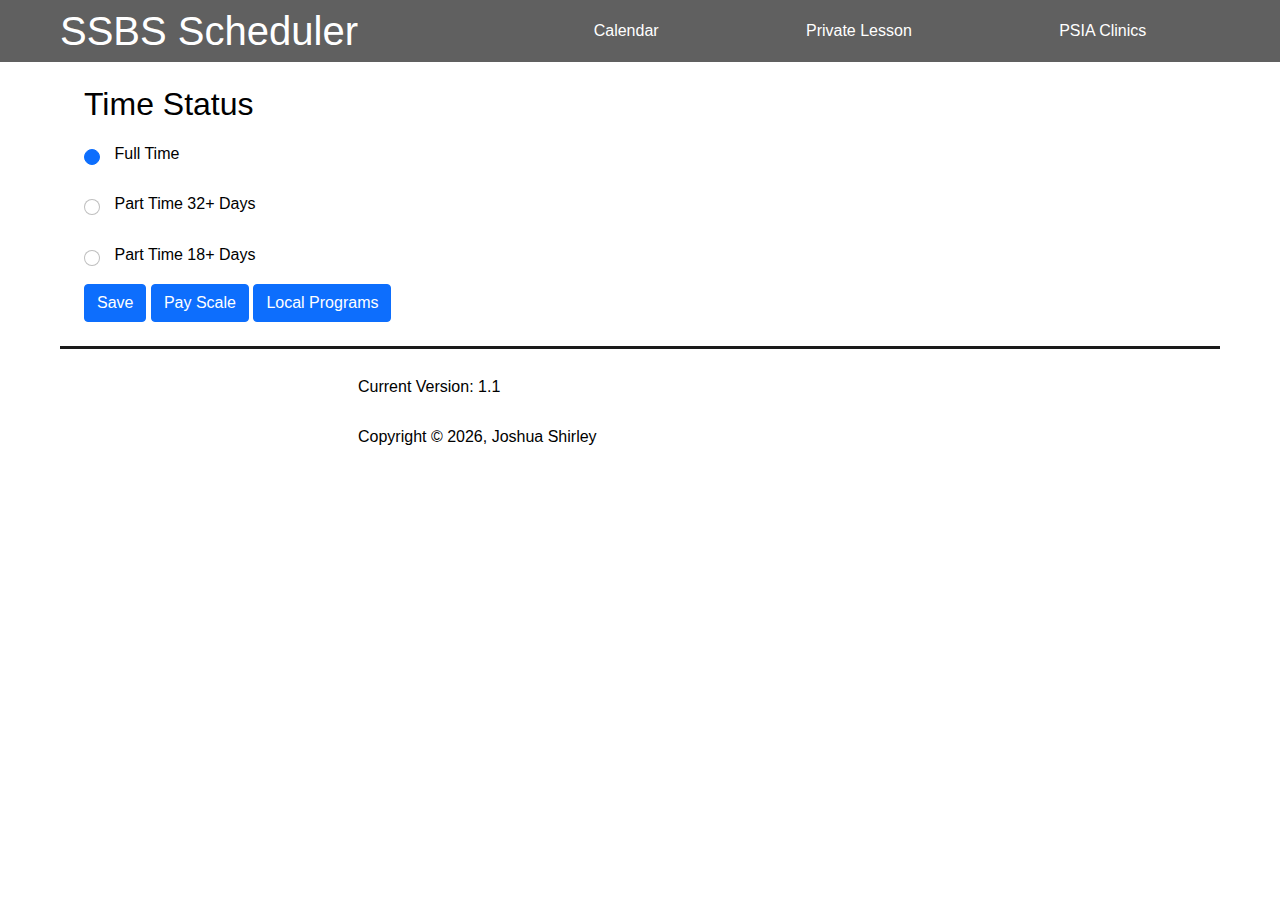
<file: index.html>
<!doctype html>
<html lang="en">

<head>
    <meta charset="utf-8">
    <meta name="viewport" content="width=device-width, initial-scale=1">
    <title>PC SSBS Scheduling</title>
    <meta title="" content="">
    <meta name="description" content="">
    <meta name="author" content="Josh Shirley">

    <meta http-equiv="Cache-Control" content="no-cache, no-store, must-revalidate" />

    <meta property="og:title" content="PC SSBS Scheduling">
    <meta property="og:type" content="website">
    <meta property="og:url" content="https://skigaupo.com">
    <meta property="og:description" content="">
    <meta property="og:image" content="image.png">

    <link rel="icon" href="media/favicon/favicon.ico">

    <link rel="apple-touch-icon" href="media/favicon/apple-touch-icon.png">

    <script src="js/initialize.js"></script>

    <!-- External stylesheet -->
    <link rel="preconnect" href="https://fonts.googleapis.com">
    <link rel="preconnect" href="https://fonts.gstatic.com" crossorigin>

    
    <link rel="stylesheet" href="css/normalize.css">
    <link rel="stylesheet" href="css/structure.css">
    <link rel="stylesheet" href="css/style.css">
    <link rel="stylesheet" href="css/calendar.css">
    
    <!-- Pre Load Javascripts -->
    <script src="data/peak-2022.js"></script>
    

</head>

<body>

    <header>
        <div class="container">
            <div class="logo">
                <a href="index.html">SSBS Scheduler</a>
            </div>

            <nav class="menu" id="mainMenu">
                <!-- Edit links in the menu.js file -->
            </nav>

            <div class="hamburger" id="activateMenu" onclick="Menu.toggle();">
                <a href="#">
                    <span></span>
                    <span></span>
                    <span></span>
                </a>
            </div>

            <script src="js/menu.js"></script>
        </div>
    </header>

    <main>

        <div class="row">
            <div class="col-8">                
            </div>
            <div class="col-4">
                <div class="viewStats" id="statistics"></div>
            </div>
        </div>

        <div class="calendar" id="skiSeason"></div>

    </main>

    <footer>
        <div class="container ">
            <div class="row">
                <div class="col-3"></div>
                <div class="col-6">
                    <p class="version alignCenter ">Current Version: <span id="versionNumber ">1.1</span></p>
                </div>
            </div>

            <div class="row">
                <div class="col-3"></div>
                <div class="col-6">
                    <p class="copyright alignCenter ">Copyright &copy; <span id="copyrightYear">2022</span>, Joshua Shirley</p>
                </div>
            </div>

        </div>
    </footer>

    <!-- Final Load Javascripts -->
    <!-- Majority of js code should go here -->
    <script src="js/footer.js "></script>

    <!--
        Requirements should only be used on the settings page.
    <script src="js/requirements.js "></script>
    -->
    <script src="js/calendar.js"></script>
    <script>
        calendar.print('11-19-2022', '04-09-2023');
    </script>
    <script src="js/events.js"></script>
    <script src="js/viewer.js"></script>
    
    
    <script src="js/schoolrequirements.js"></script>
    <script src="js/statistics.js"></script>
    <script src="js/scheduling.js"></script>
    
    <script>
        viewer.display();
    </script>

    <link rel="stylesheet" href="css/modal.css">
    <script src="js/modal.js"></script>

    <!-- Inessential Optional Add Ons -->
    <script src="js/scrollTopButton.js "></script>



</body>

</html>
</file>
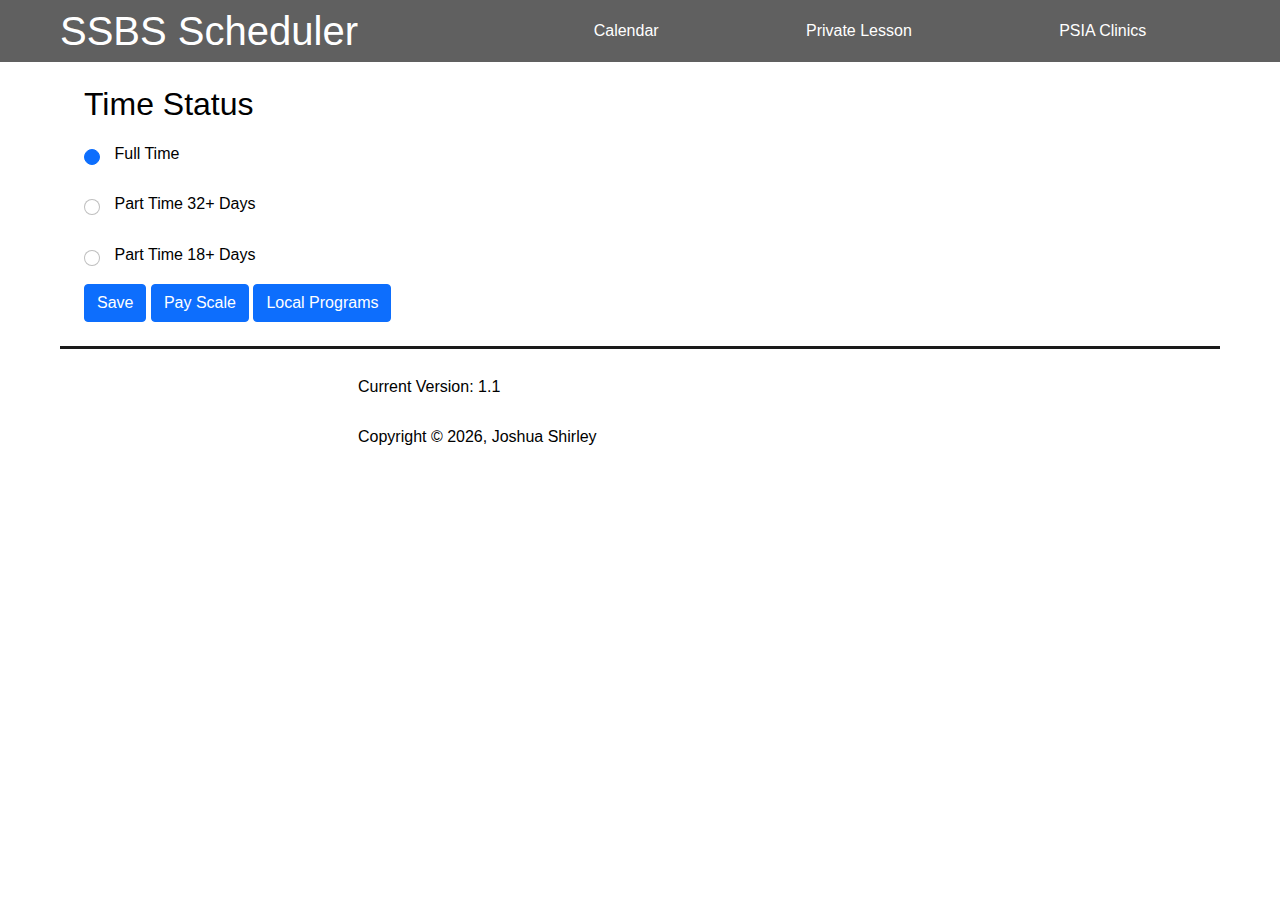
<file: certification.html>
<!doctype html>
<html lang="en">

<head>
    <meta charset="utf-8">
    <meta name="viewport" content="width=device-width, initial-scale=1">
    <title>Time Status - SSBS Calendar</title>
    <meta title="" content="">
    <meta name="description" content="">
    <meta name="author" content="Josh Shirley">

    <meta http-equiv="Cache-Control" content="no-cache, no-store, must-revalidate" />

    <meta property="og:title" content="SSBS Calendar">
    <meta property="og:type" content="website">
    <meta property="og:url" content="https://skigaupo.com">
    <meta property="og:description" content="">
    <meta property="og:image" content="image.png">

    <link rel="icon" href="media/favicon/favicon.ico">

    <link rel="apple-touch-icon" href="media/favicon/apple-touch-icon.png">

    <script src="js/initialize.js"></script>

    <!-- External stylesheet -->
    <link rel="preconnect" href="https://fonts.googleapis.com">
    <link rel="preconnect" href="https://fonts.gstatic.com" crossorigin>

    <link rel="stylesheet" href="css/normalize.css">
    <link rel="stylesheet" href="css/structure.css">
    <link rel="stylesheet" href="css/style.css">

    <!-- <link rel="stylesheet" href="css/style.css?v=1.0"> -->

    <!-- Pre Load Javascripts -->

</head>

<body>

    <header>
        <div class="container">
            <div class="logo">
                <a href="index.html">SSBS Scheduler</a>
            </div>

            <nav class="menu" id="mainMenu">
                <!-- Edit links in the menu.js file -->
            </nav>

            <div class="hamburger" id="activateMenu" onclick="Menu.toggle();">
                <a href="#">
                    <span></span>
                    <span></span>
                    <span></span>
                </a>
            </div>

            <script src="js/menu.js"></script>
        </div>
    </header>

    <main>
        <div class="col-12">
            <h1>Certification</h1>

            <form>
                <div class="form-group">
                    <h4>Alpine</h4>
                    <div class="row">
                        <div class="col-4">
                            <input type="radio" name="alpine" class="form-check-input" id="alpine-1" value="alpine 1">
                            <label for="alpine-1">Level 1</label>
                        </div>

                        <div class="col-4">
                            <input type="radio" name="alpine" class="form-check-input" id="alpine-2" value="alpine 2">
                            <label for="alpine-2">Level 2</label>
                        </div>

                        <div class="col-4">
                            <input type="radio" name="alpine" class="form-check-input" id="alpine-3" value="alpine 3">
                            <label for="alpine-3 ">Level 3</label>
                        </div>
                    </div>
                </div>

                <div class="form-group">
                    <h4>Snowboard</h4>
                    <div class="row">
                        <div class="col-4">
                            <input type="radio" name="snowboard" class="form-check-input" id="snowboard-1" value="snowboard 1">
                            <label for="snowboard-1">Level 1</label>
                        </div>

                        <div class="col-4">
                            <input type="radio" name="snowboard" class="form-check-input" id="snowboard-2" value="snowboard 2">
                            <label for="snowboard-2 ">Level 2</label>
                        </div>

                        <div class="col-4">
                            <input type="radio" name="snowboard" class="form-check-input" id="snowboard-3" value="snowboard 3">
                            <label for="snowboard-3 ">Level 3</label>
                        </div>
                    </div>
                </div>

                <div class="form-group">
                    <h4>Child Specialist</h4>
                    <div class="row">
                        <div class="col-4">
                            <input type="radio" name="childSpecialist" class="form-check-input" id="childSpecialist-1" value="childSpecialist 1">
                            <label for="childSpecialist-1">Level 1</label>
                        </div>

                        <div class="col-4">
                            <input type="radio" name="childSpecialist" class="form-check-input" id="childSpecialist-2" value="childSpecialist 2">
                            <label for="childSpecialist-2 ">Level 2</label>
                        </div>

                        <div class="col-4">
                            <input type="radio" name="childSpecialist" class="form-check-input" id="childSpecialist-3" value="childSpecialist 3">
                            <label for="childSpecialist-3 ">Level 3</label>
                        </div>
                    </div>
                </div>

                <div class="form-group">
                    <h4>Freestyle</h4>
                    <div class="row">
                        <div class="col-4">
                            <input type="radio" name="freestyle" class="form-check-input" id="freestyle-1" value="freestyle 1">
                            <label for="freestyle-1">Level 1</label>
                        </div>

                        <div class="col-4">
                            <input type="radio" name="freestyle" class="form-check-input" id="freestyle-2" value="freestyle 2">
                            <label for="freestyle-2 ">Level 2</label>
                        </div>

                        <div class="col-4">
                            <input type="radio" name="freestyle" class="form-check-input" id="freestyle-3" value="freestyle 3">
                            <label for="freestyle-3 ">Level 3</label>
                        </div>
                    </div>
                </div>

                <div class=" ">
                    <input type="submit" class="btn btn-primary " id="formSave" value="save" />
                </div>
            </form>

        </div>

    </main>

    <footer>
        <div class="container ">
            <div class="row ">
                <div class="col-3 "></div>
                <div class="col-6 ">
                    <p class="version alignCenter ">Current Version: <span id="versionNumber">1.1</span></p>
                </div>
            </div>

            <div class="row ">
                <div class="col-3 "></div>
                <div class="col-6 ">
                    <p class="copyright alignCenter ">Copyright &copy; <span id="copyrightYear">2022</span>, Joshua Shirley</p>
                </div>
            </div>

        </div>
    </footer>

    <!-- Final Load Javascripts -->
    <!-- Majority of js code should go here -->
    <script src="js/footer.js "></script>

    <!--
        Requirements should only be used on the settings page.
    -->
    <script src="js/certification.js"></script>


    <!-- Inessential Optional Add Ons -->
    <script src="js/scrollTopButton.js "></script>

</body>

</html>
</file>
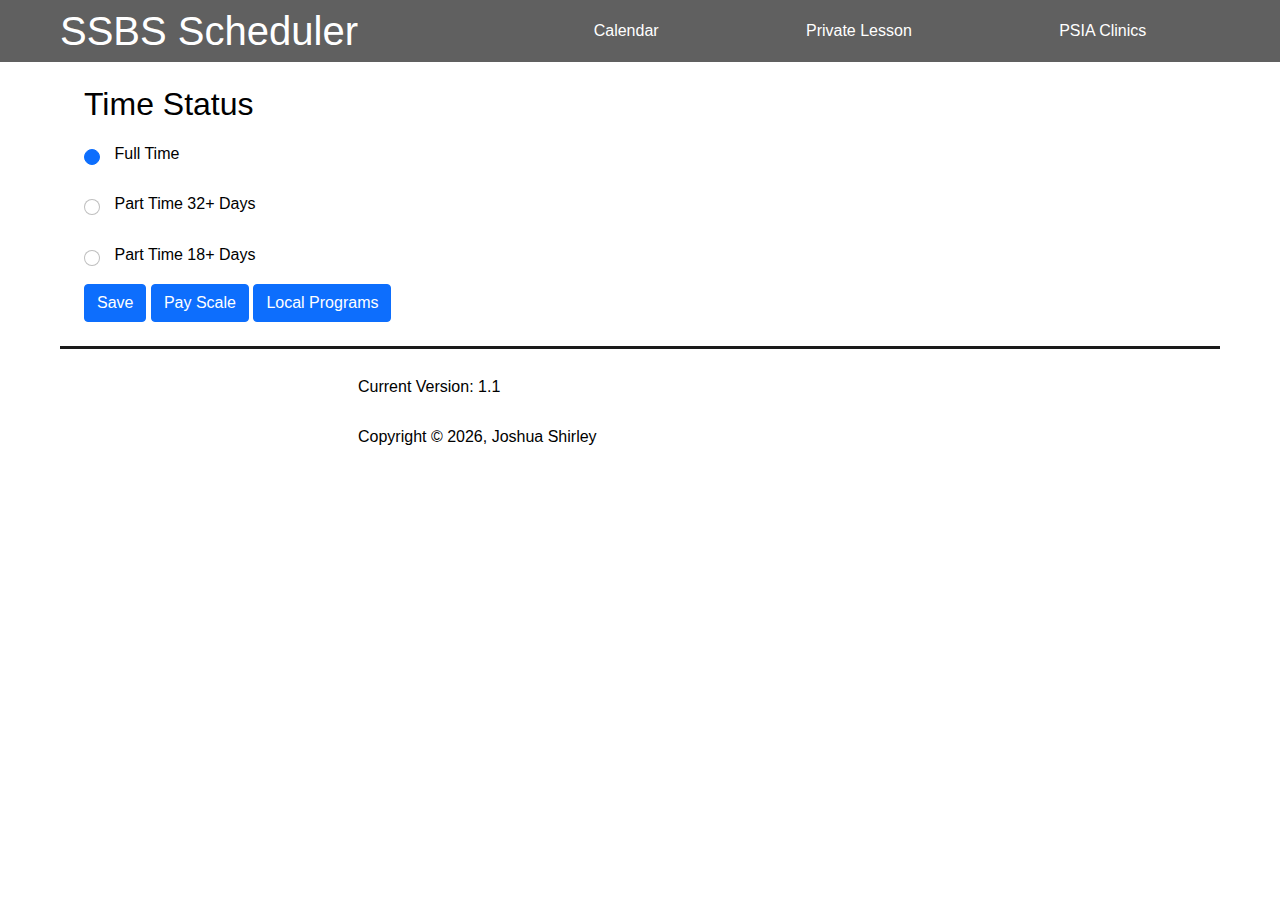
<file: clinics.html>
<!doctype html>
<html lang="en">

<head>
    <meta charset="utf-8">
    <meta name="viewport" content="width=device-width, initial-scale=1">
    <title>PC SSBS Scheduling</title>
    <meta title="" content="">
    <meta name="description" content="">
    <meta name="author" content="Josh Shirley">

    <meta http-equiv="Cache-Control" content="no-cache, no-store, must-revalidate" />

    <meta property="og:title" content="PC SSBS Scheduling">
    <meta property="og:type" content="website">
    <meta property="og:url" content="https://skigaupo.com">
    <meta property="og:description" content="">
    <meta property="og:image" content="image.png">

    <link rel="icon" href="media/favicon/favicon.ico">

    <link rel="apple-touch-icon" href="media/favicon/apple-touch-icon.png">

    <script src="js/initialize.js"></script>

    <!-- External stylesheet -->
    <link rel="preconnect" href="https://fonts.googleapis.com">
    <link rel="preconnect" href="https://fonts.gstatic.com" crossorigin>

    <link rel="stylesheet" href="css/normalize.css">
    <link rel="stylesheet" href="css/structure.css">
    <link rel="stylesheet" href="css/style.css">
    
    <link rel="stylesheet" href="css/calendar.css">
    
    <link rel="stylesheet" href="css/clinics.css">
    

    <!-- Pre Load Javascripts -->
    <script src="data/peak-2022.js"></script>   
    <script src="data/next.js"></script>

</head>

<body>

    <header>
        <div class="container">
            <div class="logo">
                <a href="index.html">SSBS Scheduler</a>
            </div>

            <nav class="menu" id="mainMenu">
                <!-- Edit links in the menu.js file -->
            </nav>

            <div class="hamburger" id="activateMenu" onclick="Menu.toggle();">
                <a href="#">
                    <span></span>
                    <span></span>
                    <span></span>
                </a>
            </div>

            <script src="js/menu.js"></script>
        </div>
    </header>

    <main>

        <div class="row">
            <div class="col-12">
                <h3>Scheduled Clinics</h3>
            </div>
            <div class="col-12" id="registered"></div>
        </div>

        <div class="row">
            <div class="col-12">
                <h3>Clinic Filters</h3> 
                <div class="filters" id="clinicFilters">                                       
                </div>
            </div>           
        </div>

        <div class="calendar" id="skiSeason"></div>

    </main>

    <footer>
        <div class="container ">
            <div class="row">
                <div class="col-3"></div>
                <div class="col-6">
                    <p class="version alignCenter ">Current Version: <span id="versionNumber ">1.1</span></p>
                </div>
            </div>

            <div class="row">
                <div class="col-3"></div>
                <div class="col-6">
                    <p class="copyright alignCenter ">Copyright &copy; <span id="copyrightYear">2022</span>, Joshua Shirley</p>
                </div>
            </div>

        </div>
    </footer>

    <!-- Final Load Javascripts -->
    <!-- Majority of js code should go here -->
    <script src="js/footer.js "></script>

    <!--
        Requirements should only be used on the settings page.
    <script src="js/requirements.js "></script>
    -->
    <script src="js/calendar.js"></script>
    <script src="js/events.js"></script>

    <script>        
        calendar.print(new Date(),'04-15-2023');
    </script>

    <script src="js/psia-clinics.js"></script>


    <!-- Inessential Optional Add Ons -->
    <script src="js/scrollTopButton.js "></script>
    <script src="js/modal.js"></script>

</body>

</html>
</file>
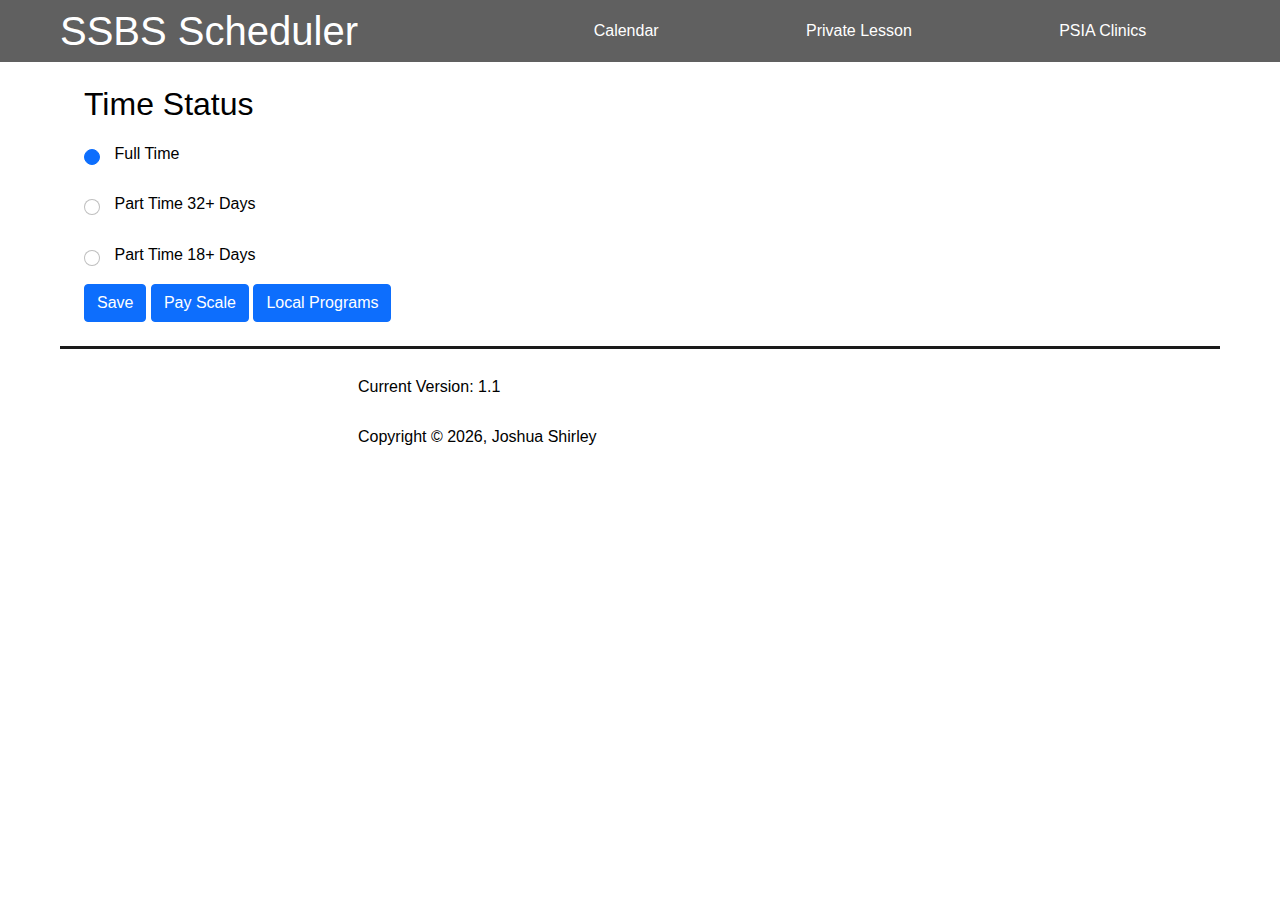
<file: local-programs.html>
<!doctype html>
<html lang="en">

<head>
    <meta charset="utf-8">
    <meta name="viewport" content="width=device-width, initial-scale=1">
    <title>Local Programs - SSBS Calendar</title>
    <meta title="" content="">
    <meta name="description" content="">
    <meta name="author" content="Josh Shirley">

    <meta http-equiv="Cache-Control" content="no-cache, no-store, must-revalidate" />

    <meta property="og:title" content="SSBS Calendar">
    <meta property="og:type" content="website">
    <meta property="og:url" content="https://skigaupo.com">
    <meta property="og:description" content="">
    <meta property="og:image" content="image.png">

    <link rel="icon" href="media/favicon/favicon.ico">

    <link rel="apple-touch-icon" href="media/favicon/apple-touch-icon.png">

    <script src="js/initialize.js"></script>

    <!-- External stylesheet -->
    <link rel="preconnect" href="https://fonts.googleapis.com">
    <link rel="preconnect" href="https://fonts.gstatic.com" crossorigin>

    <link rel="stylesheet" href="css/normalize.css">
    <link rel="stylesheet" href="css/structure.css">
    <link rel="stylesheet" href="css/style.css">

    <!-- <link rel="stylesheet" href="css/style.css?v=1.0"> -->

    <!-- Pre Load Javascripts -->

</head>

<body>

    <header>
        <div class="container">
            <div class="logo">
                <a href="index.html">SSBS Scheduler</a>
            </div>

            <nav class="menu" id="mainMenu">
                <!-- Edit links in the menu.js file -->
            </nav>

            <div class="hamburger" id="activateMenu" onclick="Menu.toggle();">
                <a href="#">
                    <span></span>
                    <span></span>
                    <span></span>
                </a>
            </div>

            <script src="js/menu.js"></script>
        </div>
    </header>

    <main>
        <div class="div-12">
            <h1>Local Programs</h1>

            <p>The programs are displayed in non-conflicting date groups.</p>

            <form id="localPrograms">

                <div class="form-group" id="saturday">
                    <h4>Saturday</h4>
                    <input type="checkbox" name="name" class="form-check-input" id="programId" value="full-time">
                    <label for="programId">program name</label>
                </div>

                <div class="form-group" id="sunday">
                    <h4>Sunday</h4>
                    <input type="checkbox" name="name" class="form-check-input" id="programId" value="full-time">
                    <label for="programId">program name</label>
                </div>

                <div class="">
                    <input type="submit" class="btn btn-primary" id="formSave" value="Add to Schedule" />
                    <a href="private-lessons.html" class="btn btn-primary">Private Lessons</a>
                    <a href="index.html" class="btn btn-primary">View Calendar</a>
                </div>
            </form>

        </div>

    </main>

    <footer>
        <div class="container ">
            <div class="row">
                <div class="col-3"></div>
                <div class="col-6">
                    <p class="version alignCenter ">Current Version: <span id="versionNumber ">1.1</span></p>
                </div>
            </div>

            <div class="row">
                <div class="col-3"></div>
                <div class="col-6">
                    <p class="copyright alignCenter ">Copyright &copy; <span id="copyrightYear">2022</span>, Joshua Shirley</p>
                </div>
            </div>

        </div>
    </footer>

    <!-- Final Load Javascripts -->
    <!-- Majority of js code should go here -->
    <script src="js/footer.js "></script>

    <!--
        Requirements should only be used on the settings page.
    -->
    <script src="data/localPrograms.js"></script>
    <script src="js/localPrograms.js "></script>


    <!-- Inessential Optional Add Ons -->
    <script src="js/scrollTopButton.js "></script>

</body>

</html>
</file>
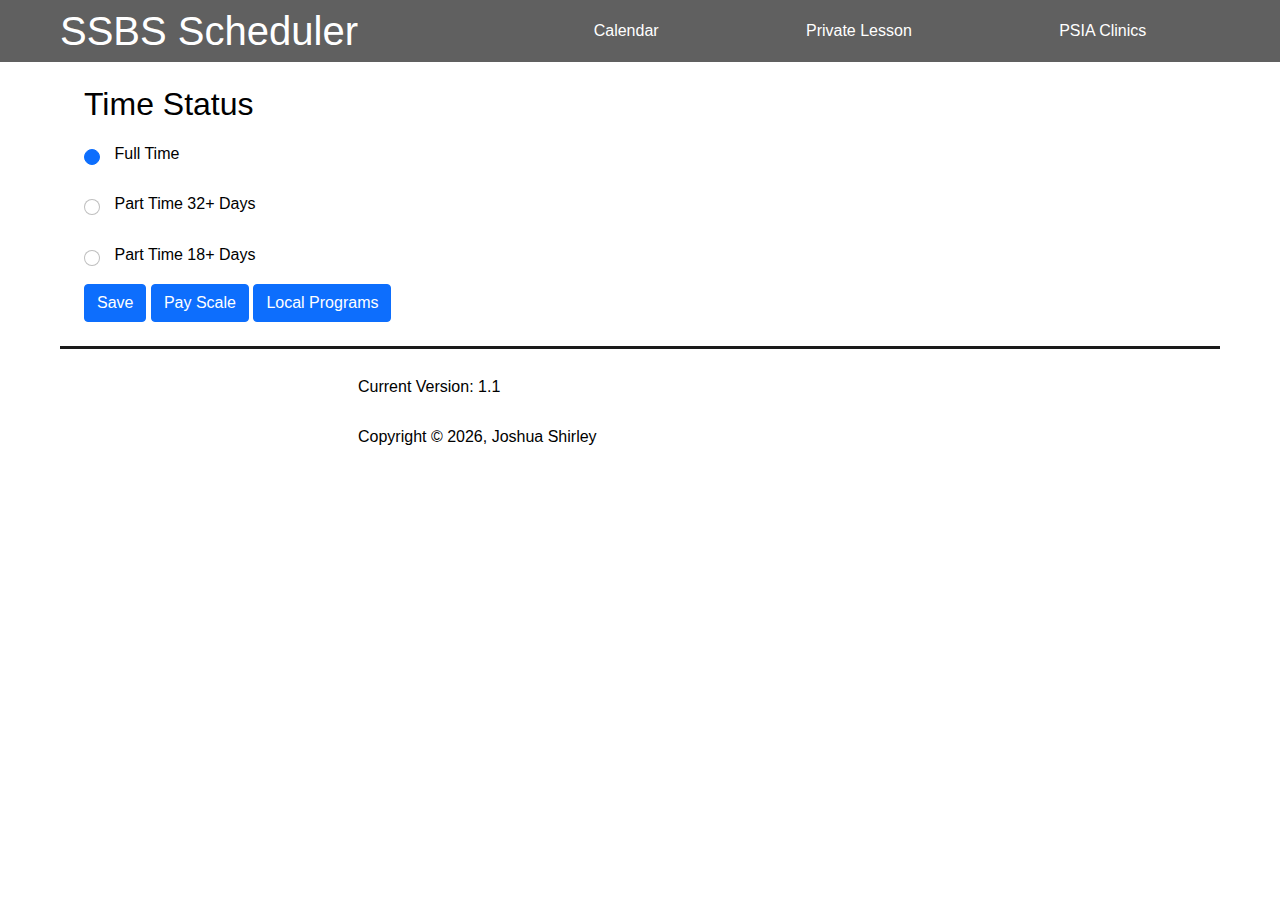
<file: pay.html>
<!doctype html>
<html lang="en">

<head>
    <meta charset="utf-8">
    <meta name="viewport" content="width=device-width, initial-scale=1">
    <title>Time Status - SSBS Calendar</title>
    <meta title="" content="">
    <meta name="description" content="">
    <meta name="author" content="Josh Shirley">

    <meta http-equiv="Cache-Control" content="no-cache, no-store, must-revalidate" />

    <meta property="og:title" content="SSBS Calendar">
    <meta property="og:type" content="website">
    <meta property="og:url" content="https://skigaupo.com">
    <meta property="og:description" content="">
    <meta property="og:image" content="image.png">

    <link rel="icon" href="media/favicon/favicon.ico">

    <link rel="apple-touch-icon" href="media/favicon/apple-touch-icon.png">

    <script src="js/initialize.js"></script>

    <!-- External stylesheet -->
    <link rel="preconnect" href="https://fonts.googleapis.com">
    <link rel="preconnect" href="https://fonts.gstatic.com" crossorigin>

    <link rel="stylesheet" href="css/normalize.css">
    <link rel="stylesheet" href="css/structure.css">
    <link rel="stylesheet" href="css/style.css">

    <!-- <link rel="stylesheet" href="css/style.css?v=1.0"> -->
    <style>
        .payRate {
            font-weight: bold;
            font-size: 1.2rem;
        }
    </style>

    <!-- Pre Load Javascripts -->

</head>

<body>

    <header>
        <div class="container">
            <div class="logo">
                <a href="index.html">SSBS Scheduler</a>
            </div>

            <nav class="menu" id="mainMenu">
                <!-- Edit links in the menu.js file -->
            </nav>

            <div class="hamburger" id="activateMenu" onclick="Menu.toggle();">
                <a href="#">
                    <span></span>
                    <span></span>
                    <span></span>
                </a>
            </div>

            <script src="js/menu.js"></script>
        </div>
    </header>

    <main>
        <div class="div-12">
            <h1>Pay Rate</h1>

            <div class="row">
                <div class="col-12 payRate">
                    Your hourly rate: <span id="hourly"></span>
                </div>
            </div>

            <form>
                <div class="form-group">
                    <h3>Main Certification</h3>
                    <div class="row" id="baseNone">
                        <div class="col-4">
                            <input type="radio" name="certification" class="form-check-input" id="certNone" value="none" checked>
                            <label for="certNone">Not Certified</label>
                        </div>
                    </div>
                    <div class="row" id="baseAlpine">
                        <div class="col-4">
                            <input type="radio" name="certification" class="form-check-input" id="certA1" value="level1 alpine">
                            <label for="certA1">Alpine 1</label>
                        </div>
                        <div class="col-4">
                            <input type="radio" name="certification" class="form-check-input" id="certA2" value="level2 alpine">
                            <label for="certA2">Alpine 2</label>
                        </div>
                        <div class="col-4">
                            <input type="radio" name="certification" class="form-check-input" id="certA3" value="level3 alpine">
                            <label for="certA3">Alpine 3</label>
                        </div>
                    </div>
                    <div class="row" id="baseSnowboard">
                        <div class="col-4">
                            <input type="radio" name="certification" class="form-check-input" id="certSB1" value="level1 snowboard">
                            <label for="certSB1">Snowboard 1</label>
                        </div>
                        <div class="col-4">
                            <input type="radio" name="certification" class="form-check-input" id="certSB2" value="level2 snowboard">
                            <label for="certSB2">Snowboard 2</label>
                        </div>
                        <div class="col-4">
                            <input type="radio" name="certification" class="form-check-input" id="certSB3" value="level3 snowboard">
                            <label for="certSB3">Snowboard 3</label>
                        </div>
                    </div>
                </div>

                <div class="form-group">
                    <h3>Secondary Certifications</h3>

                    <div class="row">
                        <div class="col-4">
                            <input type="checkbox" name="secondary" class="form-check-input" id="childSpecialist1" value="Child-Specialist 1">
                            <label for="childSpecialist1">Child Specialist 1</label>
                        </div>
                        <div class="col-4">
                            <input type="checkbox" name="secondary" class="form-check-input" id="childSpecialist2" value="Child-Specialist 2">
                            <label for="childSpecialist2">Child Specialist 2</label>
                        </div>
                        <div class="col-4">
                            <input type="checkbox" name="secondary" class="form-check-input" id="childSpecialist3" value="Child-Specialist 3">
                            <label for="childSpecialist3">Child Specialist Trainer</label>
                        </div>
                    </div>

                    <div class="row">
                        <div class="col-4">
                            <input type="checkbox" name="secondary" class="form-check-input" id="freestyle1" value="Freestyle 1">
                            <label for="freestyle1">Freestyle 1</label>
                        </div>
                        <div class="col-4">
                            <input type="checkbox" name="secondary" class="form-check-input" id="freestyle2" value="Freestyle 2">
                            <label for="freestyle2">Freestyle 2</label>
                        </div>
                        <div class="col-4">
                            <input type="checkbox" name="secondary" class="form-check-input" id="freestyle3" value="Freestyle 3">
                            <label for="freestyle3">Freestyle 3</label>
                        </div>

                    </div>

                    <div class="row">
                        <div class="col-4">
                            <input type="checkbox" name="secondary" class="form-check-input" id="adaptive1" value="Adaptive 1">
                            <label for="adaptive1">Adaptive 1</label>
                        </div>
                        <div class="col-4">
                            <input type="checkbox" name="secondary" class="form-check-input" id="adaptive2" value="Adaptive 2">
                            <label for="adaptive2">Adaptive 2</label>
                        </div>
                        <div class="col-4">
                            <input type="checkbox" name="secondary" class="form-check-input" id="adaptive3" value="Adaptive 3">
                            <label for="adaptive3">Adaptive 3</label>
                        </div>
                    </div>


                    <div class="row">
                        <div class="col-4">
                            <input type="checkbox" name="secondary" class="form-check-input" id="USSA1" value="USSA 1">
                            <label for="USSA1">USSA 1</label>
                        </div>
                        <div class="col-4">
                            <input type="checkbox" name="secondary" class="form-check-input" id="USSA2" value="USSA 2">
                            <label for="USSA2">USSA 2</label>
                        </div>
                        <div class="col-4">
                            <input type="checkbox" name="secondary" class="form-check-input" id="USSA3" value="USSA 3">
                            <label for="USSA3">USSA 3</label>
                        </div>
                    </div>

                    <div class="row">
                        <div class="col-4">
                            <input type="checkbox" name="secondary" class="form-check-input" id="nordic1" value="Nordic">
                            <label for="nordic1">Telemark Nordic (1,2,3)</label>
                        </div>
                    </div>

                    <div class="row hide" id="secondCertSB">
                        <div class="col-4">
                            <input type="checkbox" name="secondary" class="form-check-input" id="snow1" value="Snowboard 1">
                            <label for="snow1">Snowboard 1</label>
                        </div>
                        <div class="col-4">
                            <input type="checkbox" name="secondary" class="form-check-input" id="snow2" value="Snowboard 2">
                            <label for="snow2">Snowboard 2</label>
                        </div>
                        <div class="col-4">
                            <input type="checkbox" name="secondary" class="form-check-input" id="snow3" value="Snowboard 3">
                            <label for="snow3">Snowboard 3</label>
                        </div>
                    </div>

                    <div class="row hide" id="secondCertAlpine">
                        <div class="col-4">
                            <input type="checkbox" name="secondary" class="form-check-input" id="alp1" value="Alpine 1">
                            <label for="alp1">Alpine 1</label>
                        </div>
                        <div class="col-4">
                            <input type="checkbox" name="secondary" class="form-check-input" id="alp2" value="Alpine 2">
                            <label for="alp2">Alpine 2</label>
                        </div>
                        <div class="col-4">
                            <input type="checkbox" name="secondary" class="form-check-input" id="alp3" value="Alpine 3">
                            <label for="alp3">Alpine 3</label>
                        </div>
                    </div>

                    <div class="row" id="secondCertAlpine">
                        <h3>Education Staff</h3>
                        <div class="col-3">
                            <input type="radio" name="trainer" class="form-check-input" id="devo" value="Devo">
                            <label for="devo">DEVO Team</label>
                        </div>
                        <div class="col-3">
                            <input type="radio" name="trainer" class="form-check-input" id="decl1" value="DECL 1">
                            <label for="decl1">DECL Level 1</label>
                        </div>
                        <div class="col-3">
                            <input type="radio" name="trainer" class="form-check-input" id="decl2" value="DECL 2">
                            <label for="decl2">DECL Level 2</label>
                        </div>
                        <div class="col-3">
                            <input type="radio" name="trainer" class="form-check-input" id="decl3" value="DECL 3">
                            <label for="decl3">DECL Level 3</label>
                        </div>
                    </div>


                    <div class="row">
                        <div class="col-12">
                            <input type="button" class="btn btn-primary" id="Save" value="Save" />

                            <input type="button" class="btn btn-primary" id="continueToPrograms" value="Local Programs" />
                        </div>
                    </div>
            </form>

            </div>

    </main>

    <footer>
        <div class="container ">
            <div class="row">
                <div class="col-3"></div>
                <div class="col-6">
                    <p class="version alignCenter ">Current Version: <span id="versionNumber ">1.1</span></p>
                </div>
            </div>

            <div class="row">
                <div class="col-3"></div>
                <div class="col-6">
                    <p class="copyright alignCenter ">Copyright &copy; <span id="copyrightYear">2022</span>, Joshua Shirley</p>
                </div>
            </div>

        </div>
    </footer>

    <!-- Final Load Javascripts -->
    <!-- Majority of js code should go here -->
    <script src="js/footer.js "></script>

    <!--
        Requirements should only be used on the settings page.
    -->

    <script src="js/pay.js"></script>


    <!-- Inessential Optional Add Ons -->
    <script src="js/scrollTopButton.js "></script>

</body>

</html>
</file>
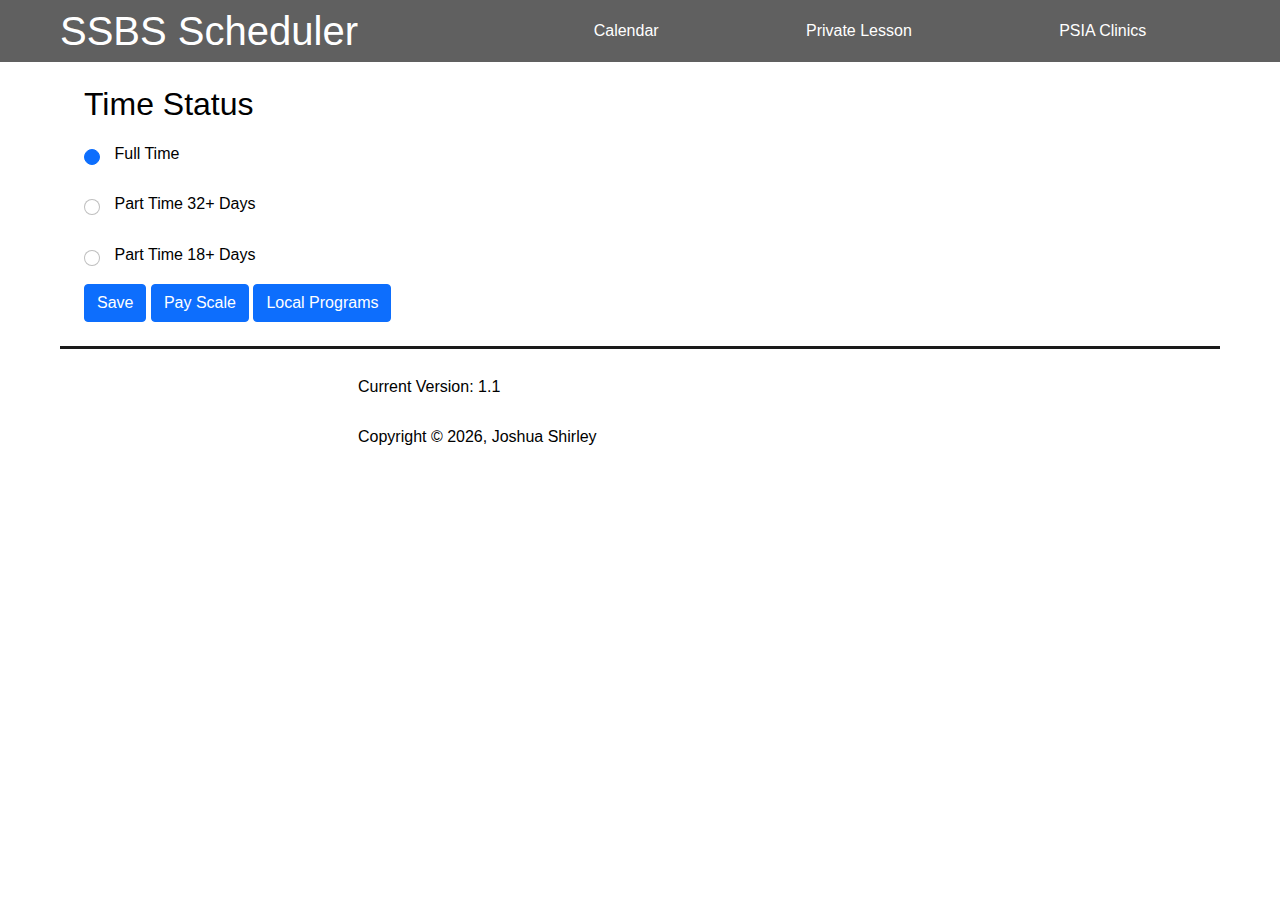
<file: print.html>
<!doctype html>
<html lang="en">

<head>
    <meta charset="utf-8">
    <meta name="viewport" content="width=device-width, initial-scale=1">
    <title>PC SSBS Scheduling</title>
    <meta title="" content="">
    <meta name="description" content="">
    <meta name="author" content="Josh Shirley">

    <meta http-equiv="Cache-Control" content="no-cache, no-store, must-revalidate" />

    <meta property="og:title" content="PC SSBS Scheduling">
    <meta property="og:type" content="website">
    <meta property="og:url" content="https://skigaupo.com">
    <meta property="og:description" content="">
    <meta property="og:image" content="image.png">

    <link rel="icon" href="media/favicon/favicon.ico">

    <link rel="apple-touch-icon" href="media/favicon/apple-touch-icon.png">

    <script src="js/initialize.js"></script>

    <!-- External stylesheet -->
    <link rel="preconnect" href="https://fonts.googleapis.com">
    <link rel="preconnect" href="https://fonts.gstatic.com" crossorigin>

    <link rel="stylesheet" href="css/normalize.css">
    <link rel="stylesheet" href="css/structure.css">
    <link rel="stylesheet" href="css/style.css">

    <!-- Pre Load Javascripts -->
    <script src="data/peak-2022.js"></script>

</head>

<body>

    <header>
        <div class="container">
            <div class="logo">
                <a href="index.html">SSBS Scheduler</a>
            </div>

            <nav class="menu" id="mainMenu">
                <!-- Edit links in the menu.js file -->
            </nav>

            <div class="hamburger" id="activateMenu" onclick="Menu.toggle();">
                <a href="#">
                    <span></span>
                    <span></span>
                    <span></span>
                </a>
            </div>

            <script src="js/menu.js"></script>
        </div>
    </header>

    <main>
        <div class="container">
            <div class="row">
                <div class="col-12" id="printTable">
                </div>
            </div>
        </div>
    </main>

    <footer>
        <div class="container ">
            <div class="row">
                <div class="col-3"></div>
                <div class="col-6">
                    <p class="version alignCenter ">Current Version: <span id="versionNumber ">1.1</span></p>
                </div>
            </div>

            <div class="row">
                <div class="col-3"></div>
                <div class="col-6">
                    <p class="copyright alignCenter ">Copyright &copy; <span id="copyrightYear">2022</span>, Joshua Shirley</p>
                </div>
            </div>

        </div>
    </footer>

    <!-- Final Load Javascripts -->
    <!-- Majority of js code should go here -->
    <script src="js/footer.js "></script>

    <script src="js/calendar.js"></script>
    <script src="js/events.js"></script>
    <script src="js/viewer.js"></script>

    <script src="js/confirmed.js"></script>
    <script src="js/print.js"></script>
    <!--
        Requirements should only be used on the settings page.
    <script src="js/requirements.js "></script>
    -->

    <!-- Inessential Optional Add Ons -->
    <script src="js/scrollTopButton.js "></script>

</body>

</html>
</file>
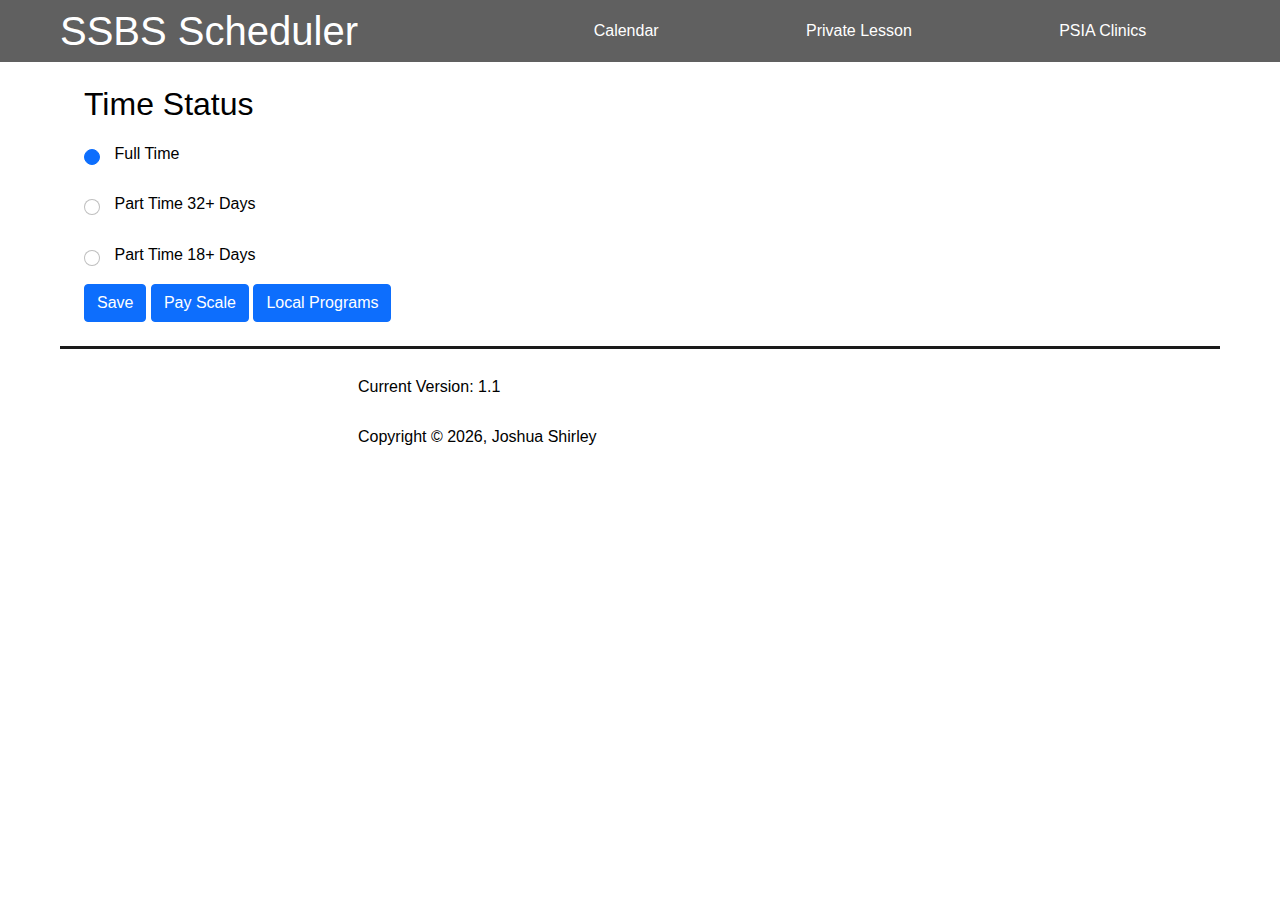
<file: private-lessons.html>
<!doctype html>
<html lang="en">

<head>
    <meta charset="utf-8">
    <meta name="viewport" content="width=device-width, initial-scale=1">
    <title>Local Programs - SSBS Calendar</title>
    <meta title="" content="">
    <meta name="description" content="">
    <meta name="author" content="Josh Shirley">

    <meta http-equiv="Cache-Control" content="no-cache, no-store, must-revalidate" />

    <meta property="og:title" content="SSBS Calendar">
    <meta property="og:type" content="website">
    <meta property="og:url" content="https://skigaupo.com">
    <meta property="og:description" content="">
    <meta property="og:image" content="image.png">

    <link rel="icon" href="media/favicon/favicon.ico">

    <link rel="apple-touch-icon" href="media/favicon/apple-touch-icon.png">

    <script src="js/initialize.js"></script>

    <!-- External stylesheet -->
    <link rel="preconnect" href="https://fonts.googleapis.com">
    <link rel="preconnect" href="https://fonts.gstatic.com" crossorigin>

    <link rel="stylesheet" href="css/normalize.css">
    <link rel="stylesheet" href="css/structure.css">
    <link rel="stylesheet" href="css/style.css">

    <link rel="stylesheet" href="css/private.css">
    <link rel="stylesheet" href="css/calendarSmall.css">
    <!-- <link rel="stylesheet" href="css/style.css?v=1.0"> -->

    <!-- Pre Load Javascripts -->

</head>

<body>

    <header>
        <div class="container">
            <div class="logo">
                <a href="index.html">SSBS Scheduler</a>
            </div>

            <nav class="menu" id="mainMenu">
                <!-- Edit links in the menu.js file -->
            </nav>

            <div class="hamburger" id="activateMenu" onclick="Menu.toggle();">
                <a href="#">
                    <span></span>
                    <span></span>
                    <span></span>
                </a>
            </div>

            <script src="js/menu.js"></script>
        </div>
    </header>

    <main>
        <div class="div-12">
            <h1>Private Lessons</h1>

            <p>Add private request lessons to your schedule.</p>

            <form id="private" method="post">

                <div class="row">
                    <h4>Guest</h4>
                    <div class="col-12">
                        <label for="guestName">First Name</label>
                        <input type="text" class="form-control" name="guestFirst" id="guestNameFirst" value="">
                    </div>
                    <div class="col-12">
                        <label for="guestNameLast">Last Name</label>
                        <input type="text" class="form-control" name="guestLast" id="guestNameLast" value="">
                    </div>
                </div>

                <div class="row">
                    <div class="col-6">
                        <label for="startDate">Start Date</label>
                        <input type="date" class="form-control" name="startDate" id="startDate" value="" />
                        
                    </div>
                    <div class="col-6">
                        <label for="endDate">Days</label>
                        <div class="dayInput">

                            <input type="number" class="form-control" name="days" id="privateDays" value="1">

                            <button type="button" class="btn up" id="up" onclick="private.inputNumber(1)">+</button>

                            <button type="button" class="btn down" id="down" onclick="private.inputNumber(-1)">-</button>

                        </div>
                    </div>
                    <div class="col-12" id="smallCalendar">
                        <div class="smallCalendar">                            
                        </div>
                    </div>
                </div>
                <div id="days">
                    <div class="row" id="day1">
                        <h4>Day</h4>
                        <div class="col-4">
                            <input type="radio" name="day1" id="FullDay1" value="Full" checked>
                            <label for="FullDay1">Full Day <span class="hide-sm">(8:45 - 3:45 PM)</span></label>
                        </div>
                        <div class="col-4">
                            <input type="radio" name="day1" id="AMDay1" value="AM">
                            <label for="AMDay1">Morning <span class="hide-sm">(8:45 - 11:45 AM)</span></label>
                        </div>
                        <div class="col-4">
                            <input type="radio" name="day1" id="PMDay1" value="PM">
                            <label for="PMDay1">Afternoon <span class="hide-sm">1-4 PM)</span></label>
                        </div>
                    </div>
                </div>

                <div class="row" id="saveView">
                    <div class="col-12">
                        <input type="submit" class="btn btn-primary" id="save" value="Save">
                    </div>
                </div>                
            </form>

        </div>

    </main>

    <footer>
        <div class="container ">
            <div class="row">
                <div class="col-3"></div>
                <div class="col-6">
                    <p class="version alignCenter ">Current Version: <span id="versionNumber ">1.1</span></p>
                </div>
            </div>

            <div class="row">
                <div class="col-3"></div>
                <div class="col-6">
                    <p class="copyright alignCenter ">Copyright &copy; <span id="copyrightYear">2022</span>, Joshua Shirley</p>
                </div>
            </div>

        </div>
    </footer>

    <!-- Final Load Javascripts -->
    <!-- Majority of js code should go here -->
    <script src="js/footer.js "></script>
    <script src="js/calendar.js"></script>
    <script src="js/events.js"></script>
    <script>
        calendar.bindingElement = document.getElementById("smallCalendar").querySelector(".smallCalendar");
        calendar.print('11-19-2022', '04-09-2023');

        var d = document.querySelectorAll(".day:not(.weekday):not(.inactive)");
        d.forEach(day => {
            day.addEventListener("click",function(){ 
                var n = new Date( day.getAttribute("datetime") );
                var options = { weekday: "short", year: "numeric", month: "2-digit", day: "numeric"};                
                document.getElementById("startDate").value = n.toLocaleDateString("fr-CA");
                document.getElementById("startDate").focus();
            });
        });

        var arr = eventer.events.filter( ev => ev.type == 'Work' && ev.description == 'Private Request Lesson' );
        arr.forEach( ev => {
            var d = new Date(ev.dateTimeStart);
            var id = d.toDateString().toLowerCase().split(' ').join('');
            var el = document.getElementById(id);
            el.classList.add('scheduled');
        });

    </script>
    <!--
        Requirements should only be used on the settings page.
    -->
    <script src="js/privateLessons.js"></script>
    <link rel="stylesheet" href="css/modal.css">
    <script src="js/modal.js"></script>


    <!-- Inessential Optional Add Ons -->
    <script src="js/scrollTopButton.js "></script>

</body>

</html>
</file>
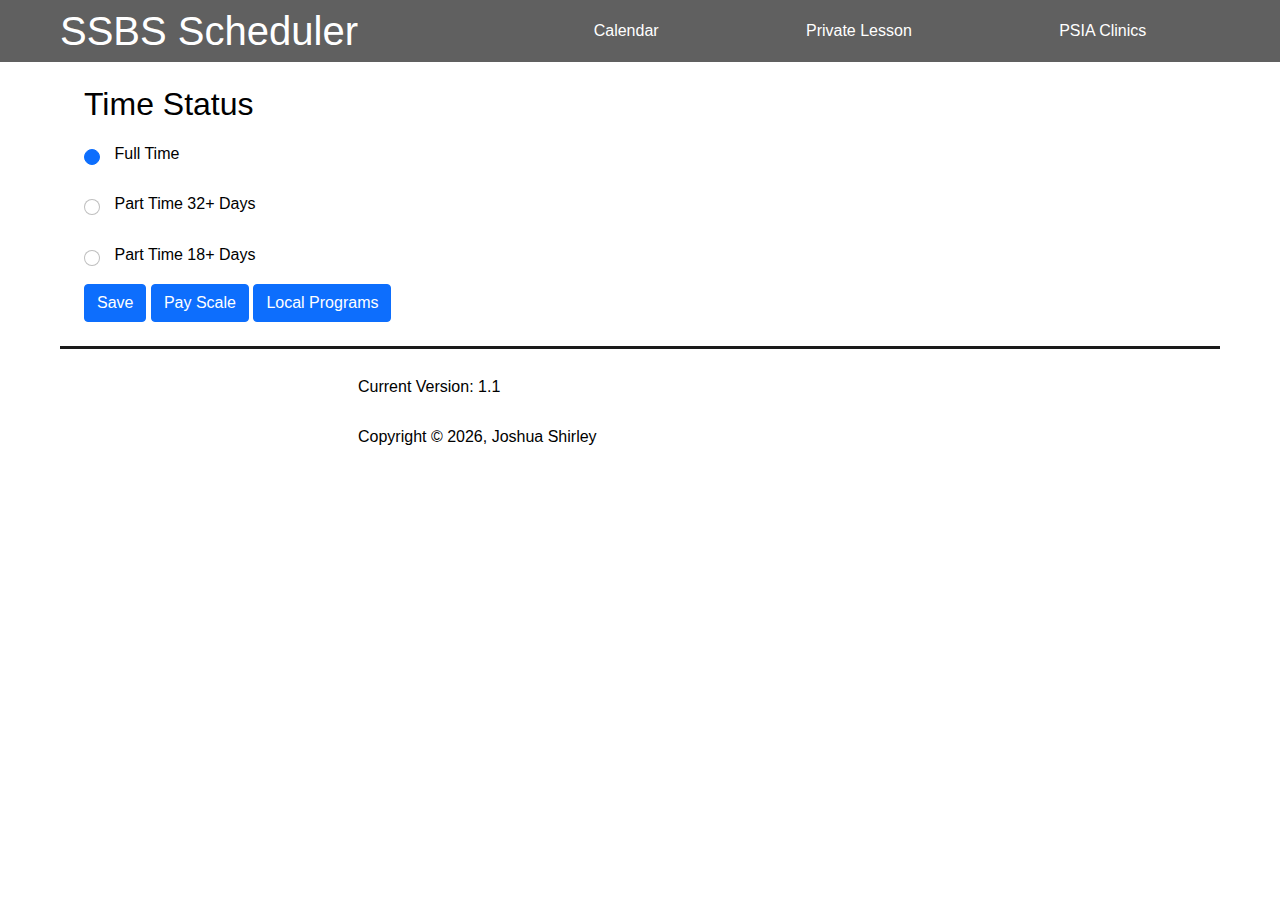
<file: private-request.html>
<!doctype html>
<html lang="en">

<head>
    <meta charset="utf-8">
    <meta name="viewport" content="width=device-width, initial-scale=1">
    <title>Local Programs - SSBS Calendar</title>
    <meta title="" content="">
    <meta name="description" content="">
    <meta name="author" content="Josh Shirley">

    <meta http-equiv="Cache-Control" content="no-cache, no-store, must-revalidate" />

    <meta property="og:title" content="SSBS Calendar">
    <meta property="og:type" content="website">
    <meta property="og:url" content="https://skigaupo.com">
    <meta property="og:description" content="">
    <meta property="og:image" content="image.png">

    <link rel="icon" href="media/favicon/favicon.ico">

    <link rel="apple-touch-icon" href="media/favicon/apple-touch-icon.png">

    <script src="js/initialize.js"></script>

    <!-- External stylesheet -->
    <link rel="preconnect" href="https://fonts.googleapis.com">
    <link rel="preconnect" href="https://fonts.gstatic.com" crossorigin>

    <link rel="stylesheet" href="css/normalize.css">
    <link rel="stylesheet" href="css/structure.css">
    <link rel="stylesheet" href="css/style.css">

    <link rel="stylesheet" href="css/private.css">
    <!-- <link rel="stylesheet" href="css/style.css?v=1.0"> -->

    <!-- Pre Load Javascripts -->

</head>

<body>

    <header>
        <div class="container">
            <div class="logo">
                <a href="index.html">SSBS Scheduler</a>
            </div>

            <nav class="menu" id="mainMenu">
                <!-- Edit links in the menu.js file -->
            </nav>

            <div class="hamburger" id="activateMenu" onclick="Menu.toggle();">
                <a href="#">
                    <span></span>
                    <span></span>
                    <span></span>
                </a>
            </div>

            <script src="js/menu.js"></script>
        </div>
    </header>

    <main>
        <div class="div-12">
            <h1>Private Lessons</h1>

            <p>Add private request lessons to your schedule.</p>

            <form id="private" method="post">

                <div class="row">
                    <h4>Guest</h4>
                    <div class="col-12">
                        <label for="guestName">First Name</label>
                        <input type="text" class="form-control" name="guestFirst" id="guestNameFirst" value="Jim">
                    </div>
                    <div class="col-12">
                        <label for="guestNameLast">Last Name</label>
                        <input type="text" class="form-control" name="guestLast" id="guestNameLast" value="James">
                    </div>
                </div>

                <div class="row">
                    <div class="col-6">
                        <label for="startDate">Start Date</label>
                        <input type="date" class="form-control" name="startDate" id="startDate" value="2022-12-23" />
                        <p>FIX THIS - display a calendar with open dates</p>
                    </div>
                    <div class="col-6">
                        <label for="endDate">Days</label>
                        <div class="dayInput">

                            <input type="number" class="form-control" name="days" id="privateDays" value="1">

                            <button type="button" class="btn up" id="up" onclick="private.inputNumber(1)">+</button>

                            <button type="button" class="btn down" id="down" onclick="private.inputNumber(-1)">-</button>

                        </div>
                    </div>
                </div>
                <div id="days">
                    <div class="row" id="day1">
                        <h4>Day</h4>
                        <div class="col-4">
                            <input type="radio" name="day1" id="FullDay1" value="Full" checked>
                            <label for="FullDay1">Full Day <span class="hide-sm">(8:45 - 3:45 PM)</span></label>
                        </div>
                        <div class="col-4">
                            <input type="radio" name="day1" id="AMDay1" value="AM">
                            <label for="AMDay1">Morning <span class="hide-sm">(8:45 - 11:45 AM)</span></label>
                        </div>
                        <div class="col-4">
                            <input type="radio" name="day1" id="PMDay1" value="PM">
                            <label for="PMDay1">Afternoon <span class="hide-sm">1-4 PM)</span></label>
                        </div>
                    </div>
                </div>

                <div class="row" id="saveView">
                    <div class="col-12">
                        <input type="submit" class="btn btn-primary" id="save" value="Save">
                    </div>
                </div>

                <div class="row hide">
                    <h4>Location</h4>
                    <div class="col-4">
                        <input type="radio" name="location" id="baseMV" value="mv">
                        <label for="baseMV">Mountain Village</label>
                    </div>
                    <div class="col-4">
                        <input type="radio" name="location" id="baseCV" value="CV" checked>
                        <label for="baseCV">Canyons Village</label>
                    </div>
                    <div class="col-4">
                        <input type="radio" name="location" id="traveling" value="traveling">
                        <label for="traveling">Other Resort</label>
                    </div>
                </div>

                <div class="row hide">
                    <h4>Discipline</h4>
                    <div class="col-3">
                        <input type="radio" name="discipline" id="disAlpine" value="Ski" checked>
                        <label for="disAlpine">Ski</label>
                    </div>
                    <div class="col-3">
                        <input type="radio" name="discipline" id="disSnowboard" value="Snowboard">
                        <label for="disSnowboard">Snowboard</label>
                    </div>
                </div>

                <div class="row hide">
                    <div class="col-12">
                        <label for="guestPhone">Guest's Phone Number</label>
                        <input type="text" class="form-control" name="guestPhone" id="guestPhone" value="">
                    </div>
                </div>
                <div class="row hide">
                    <div class="col-12">
                        <label for="guestEmail">Guest's Email</label>
                        <input type="text" class="form-control" name="guestEmail" id="guestEmail" value="">
                    </div>
                </div>
                <div class="row hide">
                    <h4>Returning Customer</h4>
                    <div class="col-3">
                        <input type="radio" name="guestExists" id="guestReturning" value="true" checked>
                        <label for="guestReturning">Returning</label>
                    </div>
                    <div class="col-3">
                        <input type="radio" name="guestExists" id="guestNew" value="false">
                        <label for="guestNew">New Guest</lable>
                    </div>
                </div>

                <div class="row hide">
                    <div class="col-12">
                        <label for="guestID">Customer ID#</label>
                        <input type="number" class="form-control" name="guestID" id="guestID" value="">
                    </div>
                </div>

                <div class="row hide">
                    <div class="col-12">
                        <h4>Other Comments</h4>
                        <textarea class="form-control" name="comments" id="comments"></textarea>
                    </div>
                </div>

            </form>

        </div>

    </main>

    <footer>
        <div class="container ">
            <div class="row">
                <div class="col-3"></div>
                <div class="col-6">
                    <p class="version alignCenter ">Current Version: <span id="versionNumber ">1.1</span></p>
                </div>
            </div>

            <div class="row">
                <div class="col-3"></div>
                <div class="col-6">
                    <p class="copyright alignCenter ">Copyright &copy; <span id="copyrightYear">2022</span>, Joshua Shirley</p>
                </div>
            </div>

        </div>
    </footer>

    <!-- Final Load Javascripts -->
    <!-- Majority of js code should go here -->
    <script src="js/footer.js "></script>

    <!--
        Requirements should only be used on the settings page.
    -->
    <script src="js/privateLessons.js"></script>


    <!-- Inessential Optional Add Ons -->
    <script src="js/scrollTopButton.js "></script>

</body>

</html>
</file>
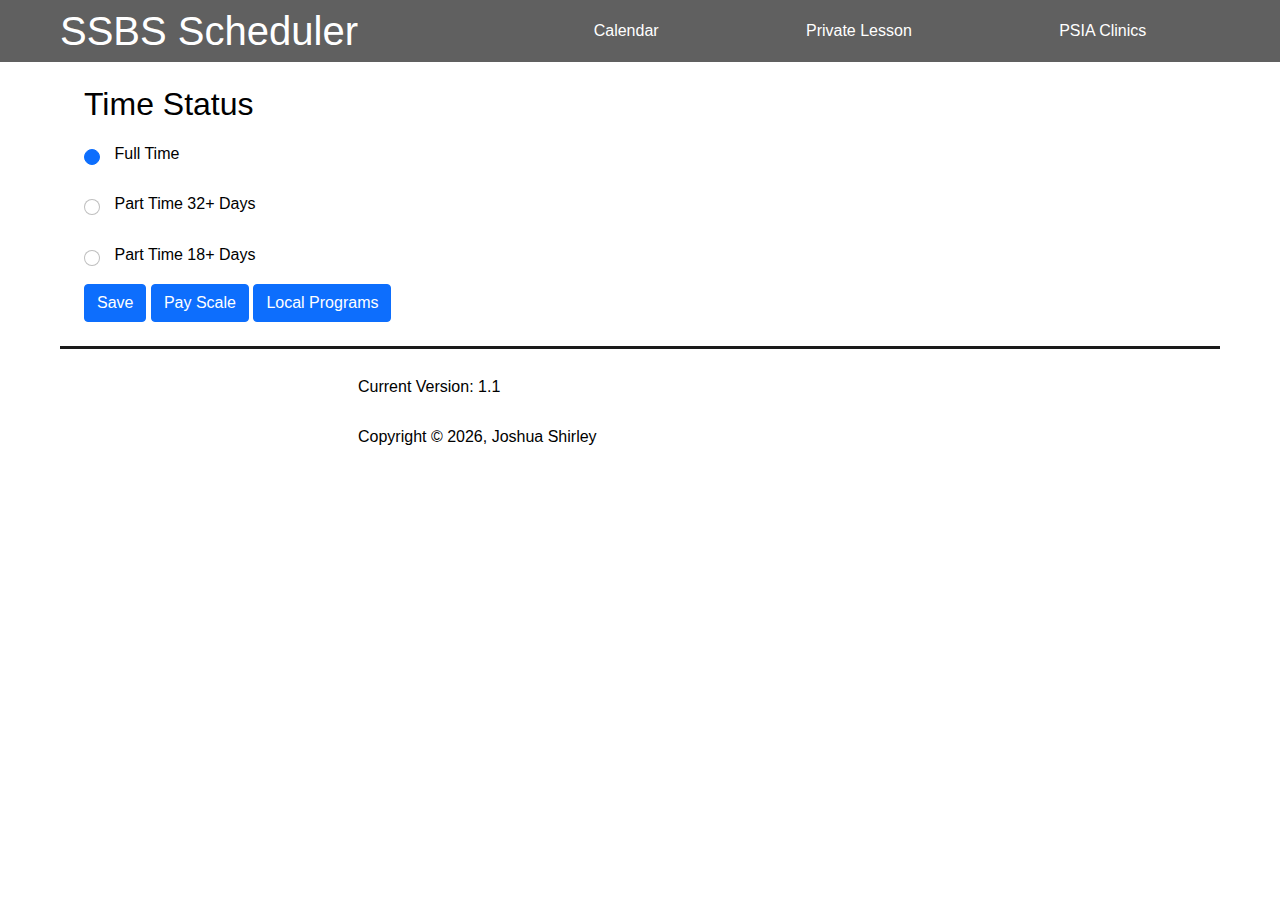
<file: settings.html>
<!doctype html>
<html lang="en">

<head>
    <meta charset="utf-8">
    <meta name="viewport" content="width=device-width, initial-scale=1">
    <title>Time Status - SSBS Calendar</title>
    <meta title="" content="">
    <meta name="description" content="">
    <meta name="author" content="Josh Shirley">

    <meta http-equiv="Cache-Control" content="no-cache, no-store, must-revalidate" />

    <meta property="og:title" content="SSBS Calendar">
    <meta property="og:type" content="website">
    <meta property="og:url" content="https://skigaupo.com">
    <meta property="og:description" content="">
    <meta property="og:image" content="image.png">

    <link rel="icon" href="media/favicon/favicon.ico">

    <link rel="apple-touch-icon" href="media/favicon/apple-touch-icon.png">

    <script src="js/initialize.js"></script>

    <!-- External stylesheet -->
    <link rel="preconnect" href="https://fonts.googleapis.com">
    <link rel="preconnect" href="https://fonts.gstatic.com" crossorigin>

    <link rel="stylesheet" href="css/normalize.css">
    <link rel="stylesheet" href="css/structure.css">
    <link rel="stylesheet" href="css/style.css">

    <!-- <link rel="stylesheet" href="css/style.css?v=1.0"> -->

    <!-- Pre Load Javascripts -->

</head>

<body>

    <header>
        <div class="container">
            <div class="logo">
                <a href="index.html">SSBS Scheduler</a>
            </div>

            <nav class="menu" id="mainMenu">
                <!-- Edit links in the menu.js file -->
            </nav>

            <div class="hamburger" id="activateMenu" onclick="Menu.toggle();">
                <a href="#">
                    <span></span>
                    <span></span>
                    <span></span>
                </a>
            </div>

            <script src="js/menu.js"></script>
        </div>
    </header>

    <main>
        <div class="div-12">
            <h1>Time Status</h1>

            <form>
                <div class="form-group">
                    <input type="radio" name="status" class="form-check-input" id="fullTimeStatus" value="full-time" checked>
                    <label for="fullTimeStatus">Full Time</label>
                </div>
                <div class="form-group">
                    <input type="radio" name="status" class="form-check-input" id="partTime32Status" value="part-time-32">
                    <label for="partTime32Status">Part Time 32+ Days</label>
                </div>
                <div class="form-group">
                    <input type="radio" name="status" class="form-check-input" id="partTime18Status" value="part-time-18">
                    <label for="partTime18Status">Part Time 18+ Days</label>
                </div>

                <div class="">
                    <input type="submit" class="btn btn-primary" id="timeStatusSave" value="Save" />

                    <input type="button" class="btn btn-primary" id="payScale" value="Pay Scale" />

                    <input type="button" class="btn btn-primary" id="continueToPrograms" value="Local Programs" />
                </div>
            </form>

        </div>

    </main>

    <footer>
        <div class="container ">
            <div class="row">
                <div class="col-3"></div>
                <div class="col-6">
                    <p class="version alignCenter ">Current Version: <span id="versionNumber ">1.1</span></p>
                </div>
            </div>

            <div class="row">
                <div class="col-3"></div>
                <div class="col-6">
                    <p class="copyright alignCenter ">Copyright &copy; <span id="copyrightYear">2022</span>, Joshua Shirley</p>
                </div>
            </div>

        </div>
    </footer>

    <!-- Final Load Javascripts -->
    <!-- Majority of js code should go here -->
    <script src="js/footer.js "></script>

    <!--
        Requirements should only be used on the settings page.
    -->
    <script src="js/setup.js "></script>


    <!-- Inessential Optional Add Ons -->
    <script src="js/scrollTopButton.js "></script>

</body>

</html>
</file>
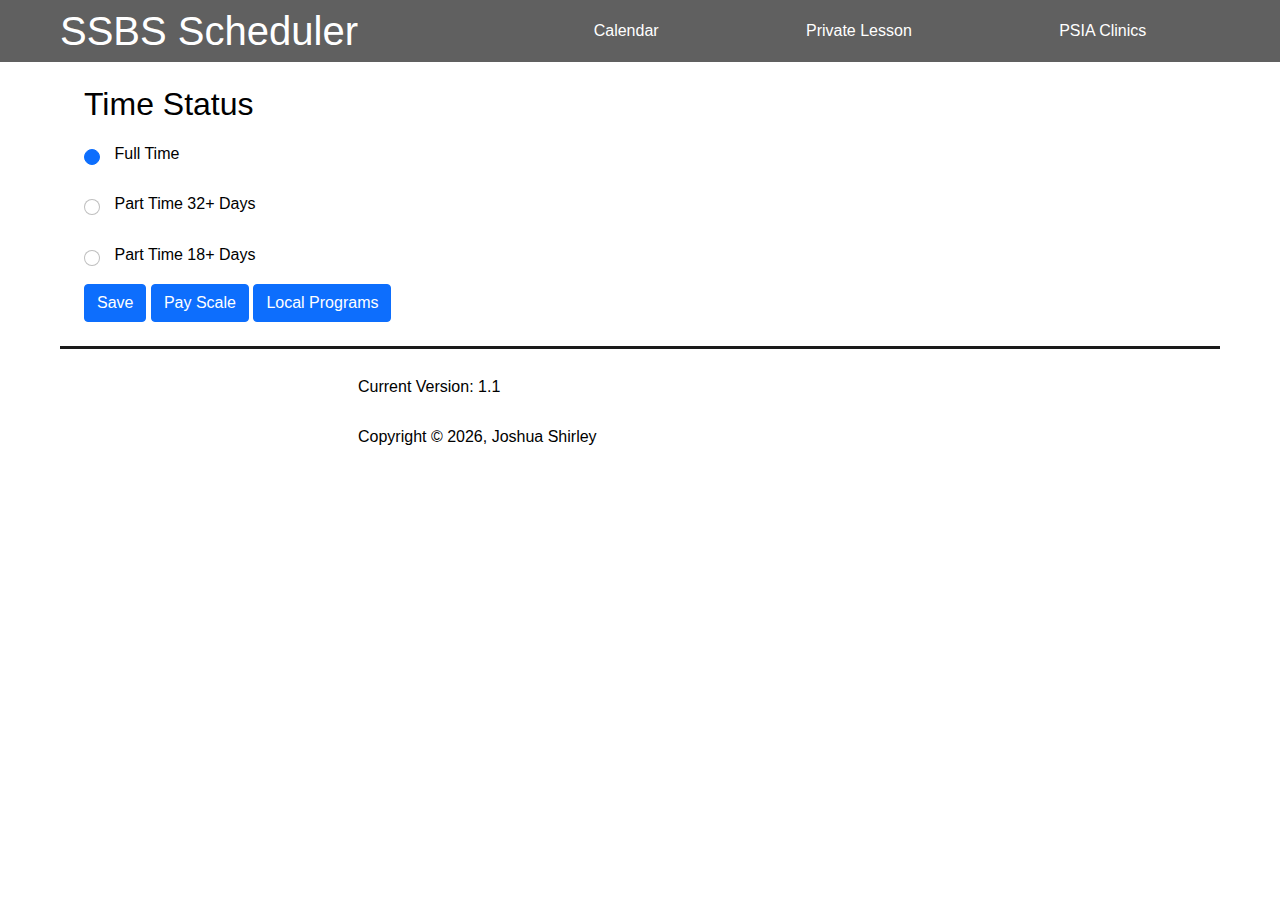
<file: template.html>
<!doctype html>
<html lang="en">

<head>
    <meta charset="utf-8">
    <meta name="viewport" content="width=device-width, initial-scale=1">
    <title>404 - SSBS Calendar</title>
    <meta title="" content="">
    <meta name="description" content="">
    <meta name="author" content="Josh Shirley">

    <meta http-equiv="Cache-Control" content="no-cache, no-store, must-revalidate" />

    <meta property="og:title" content="SSBS Calendar">
    <meta property="og:type" content="website">
    <meta property="og:url" content="https://skigaupo.com">
    <meta property="og:description" content="">
    <meta property="og:image" content="image.png">

    <link rel="icon" href="media/favicon/favicon.ico">

    <link rel="apple-touch-icon" href="media/favicon/apple-touch-icon.png">

    <script src="js/initialize.js"></script>

    <!-- External stylesheet -->
    <link rel="preconnect" href="https://fonts.googleapis.com">
    <link rel="preconnect" href="https://fonts.gstatic.com" crossorigin>

    <link rel="stylesheet" href="css/normalize.css">
    <link rel="stylesheet" href="css/structure.css">
    <link rel="stylesheet" href="css/style.css">

    <!-- <link rel="stylesheet" href="css/style.css?v=1.0"> -->

    <!-- Pre Load Javascripts -->

</head>

<body>

    <header>
        <div class="container">
            <div class="logo">
                <a href="index.html">SSBS Scheduler</a>
            </div>

            <nav class="menu" id="mainMenu">
                <!-- Edit links in the menu.js file -->
            </nav>

            <div class="hamburger" id="activateMenu" onclick="Menu.toggle();">
                <a href="#">
                    <span></span>
                    <span></span>
                    <span></span>
                </a>
            </div>

            <script src="js/menu.js"></script>
        </div>
    </header>

    <main>

        <h1>page template</h1>

    </main>

    <footer>
        <div class="container ">
            <div class="row">
                <div class="col-3"></div>
                <div class="col-6">
                    <p class="version alignCenter ">Current Version: <span id="versionNumber ">1.1</span></p>
                </div>
            </div>

            <div class="row">
                <div class="col-3"></div>
                <div class="col-6">
                    <p class="copyright alignCenter ">Copyright &copy; <span id="copyrightYear">2022</span>, Joshua Shirley</p>
                </div>
            </div>

        </div>
    </footer>

    <!-- Final Load Javascripts -->
    <!-- Majority of js code should go here -->
    <script src="js/footer.js "></script>

    <!--
        Requirements should only be used on the settings page.
    <script src="js/requirements.js "></script>
    -->

    <!-- Inessential Optional Add Ons -->
    <script src="js/scrollTopButton.js "></script>

</body>

</html>
</file>
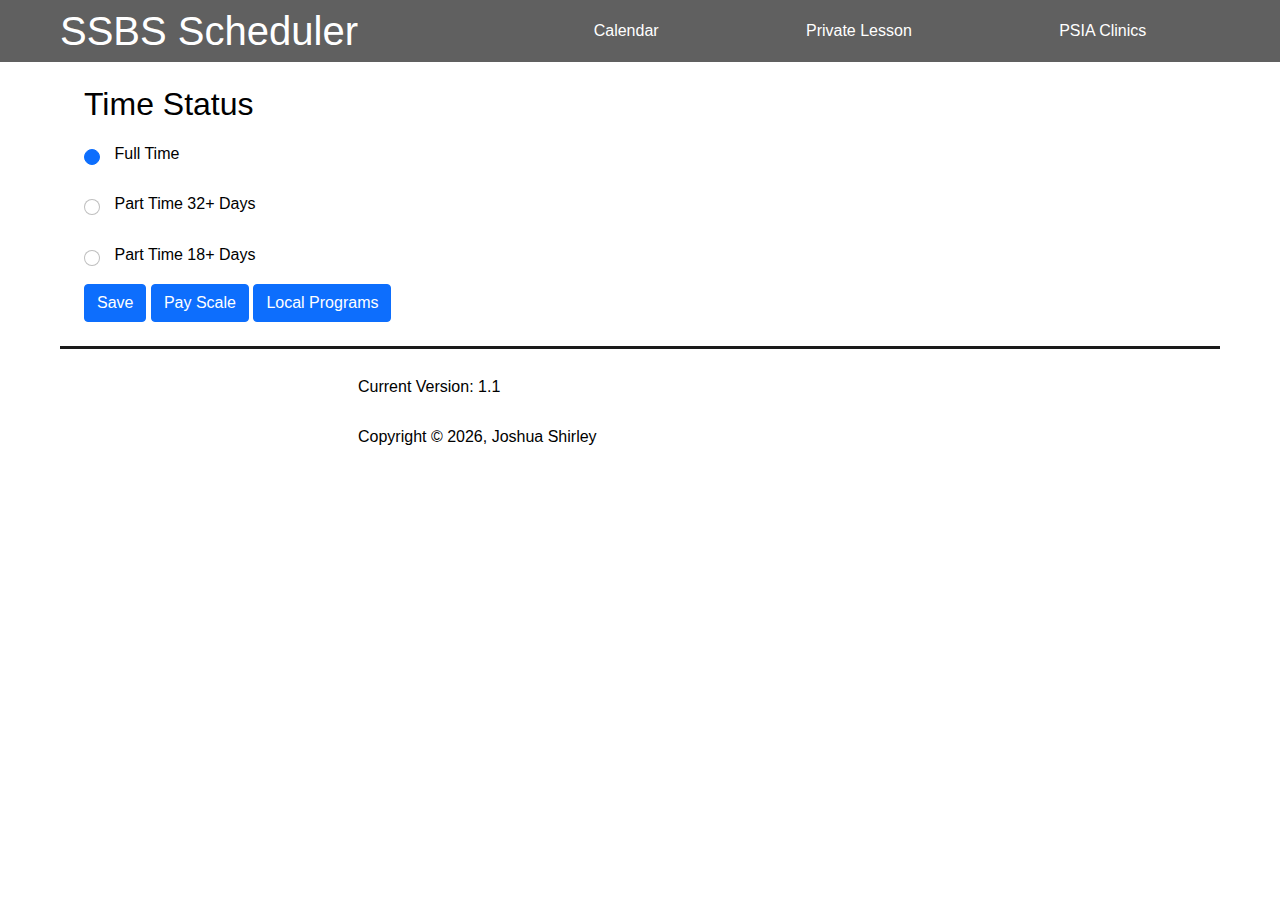
<file: today.html>
<!doctype html>
<html lang="en">

<head>
    <meta charset="utf-8">
    <meta name="viewport" content="width=device-width, initial-scale=1">
    <title>Local Programs - SSBS Calendar</title>
    <meta title="" content="">
    <meta name="description" content="">
    <meta name="author" content="Josh Shirley">

    <meta http-equiv="Cache-Control" content="no-cache, no-store, must-revalidate" />

    <meta property="og:title" content="SSBS Calendar">
    <meta property="og:type" content="website">
    <meta property="og:url" content="https://skigaupo.com">
    <meta property="og:description" content="">
    <meta property="og:image" content="image.png">

    <link rel="icon" href="media/favicon/favicon.ico">

    <link rel="apple-touch-icon" href="media/favicon/apple-touch-icon.png">

    <script src="js/initialize.js"></script>

    <!-- External stylesheet -->
    <link rel="preconnect" href="https://fonts.googleapis.com">
    <link rel="preconnect" href="https://fonts.gstatic.com" crossorigin>

    <link rel="stylesheet" href="css/normalize.css">
    <link rel="stylesheet" href="css/structure.css">
    <link rel="stylesheet" href="css/style.css">

    <!-- <link rel="stylesheet" href="css/style.css?v=1.0"> -->

    <!-- Pre Load Javascripts -->

</head>

<body>

    <header>
        <div class="container">
            <div class="logo">
                <a href="index.html">SSBS Scheduler</a>
            </div>

            <nav class="menu" id="mainMenu">
                <!-- Edit links in the menu.js file -->
            </nav>

            <div class="hamburger" id="activateMenu" onclick="Menu.toggle();">
                <a href="#">
                    <span></span>
                    <span></span>
                    <span></span>
                </a>
            </div>

            <script src="js/menu.js"></script>
        </div>
    </header>

    <main>
        <div class="div-12">
            <h1>Today</h1>

            <p>Here is your schedule for today.</p>

            <form id="private">


            </form>

        </div>

    </main>

    <footer>
        <div class="container ">
            <div class="row">
                <div class="col-3"></div>
                <div class="col-6">
                    <p class="version alignCenter ">Current Version: <span id="versionNumber ">1.1</span></p>
                </div>
            </div>

            <div class="row">
                <div class="col-3"></div>
                <div class="col-6">
                    <p class="copyright alignCenter ">Copyright &copy; <span id="copyrightYear">2022</span>, Joshua Shirley</p>
                </div>
            </div>

        </div>
    </footer>

    <!-- Final Load Javascripts -->
    <!-- Majority of js code should go here -->
    <script src="js/footer.js "></script>

    <!--
        Requirements should only be used on the settings page.
    -->



    <!-- Inessential Optional Add Ons -->
    <script src="js/scrollTopButton.js "></script>

</body>

</html>
</file>
<file: css/structure.css>
:root {
    --font-family: 'Open Sans', Verdana, sans-serif;
    --font-size: 16px;
    --line-height: 32px;
    --xs: 475px;
    --sm: 576px;
    --lg: 992px;
    --xl: 1200px;
    --xxl: 1400px;
    --base-color: #b76a6b;
    --color-a: #6B0F11;
    --color-b: #B8B640;
    --color-c: #b76a6b;
    --color-d: #147AB8;
    --color-e: #39586B;
}

body {
    font-size: var(--font-size);
    font-family: var(--font-family);
    font-weight: 300;
}

*,
*::before,
*::after {
    box-sizing: border-box;
}

p {
    max-width: 600px;
    margin-bottom: 1rem;
    margin-top: 0;
}

header {
    padding: .5rem;
    border-bottom: 1px solid var(--color-grey);
    background-color: #606060;
    color: white;
}

header .container {
    width: 100%;
    display: flex;
    justify-content: space-between;
    align-items: center;
}

.logo a {
    font-size: 2.5rem;
}

header a {
    color: white;
    text-decoration: none;
}

header nav {
    display: none;
}

nav.open {
    display: block;
    position: absolute;
    z-index: 100;
    background-color: #606060;
    width: 100%;
    right: 0;
    left: 0;
    top: 81px;
    padding: 0;
    padding-bottom: 4rem;
}

header nav ul {
    display: block;
    list-style-type: none;
    padding: 0;
    margin: 0;
}

.hamburger {
    position: relative;
    padding: 19px 15px;
}

.hamburger span {
    display: block;
    width: 35px;
    height: 4px;
    margin-bottom: 5px;
    position: relative;
    background: var(--color-dark);
    border-radius: 3px;
    z-index: 1;
    background-color: white;
    transform-origin: 5px 2px;
    transition: transform 0.5s cubic-bezier(0.77, 0.2, 0.05, 1.0), background 0.5s cubic-bezier(0.77, 0.2, 0.05, 1.0), opacity 0.55s ease;
}

header .hamburger span:first-child {
    /*transform-origin: 0% 0%;*/
}

header .hamburger span:nth-child(2) {
    transform-origin: 0% 0%;
}

.checked span {
    opacity: 1;
    transform: rotate(45deg) translate(0px, 0px);
    background: #ff1919;
}

.checked span:nth-child(3) {
    opacity: 0;
    transform: rotate(0deg) scale(0.2, 0.2);
}

.checked span:nth-child(2) {
    transform: rotate(-45deg) translate(-10px, 10px);
}

nav.menu.open ul {
    list-style-type: none;
    padding: 0;
    margin: 0;
}

nav.menu.open ul li {
    padding: 0;
    margin: 0;
}

nav.menu.open a {
    color: white;
    text-decoration: none;
    font-size: 2.5rem;
    line-height: 3rem;
    padding: 20px 0 20px 30px;
    width: 100%;
    display: block;
}

nav.menu.open a:hover,
nav.menu.open a:active {
    background-color: #b76a6b;
}

main {
    margin: 0 auto;
    padding: 1.5rem;
}

footer {
    min-height: 00px;
    background-color: var(--color-grey);
    padding: 1rem;
    margin: 3rem auto;
    border-top: 3px solid rgb(26, 26, 26);
}

.hide {
    display: none;
}

.show {
    display: block;
}

.full-screen {
    background-color: #f0f0f0;
    width: 100%;
    height: 100%;
    padding: 100px 50px 50px 50px;
    display: block;
    position: fixed;
    top: 63px;
    left: 0px;
}

.row {
    display: flex;
    flex-wrap: wrap;
    align-items: flex-start;
    width: 100%;
    max-width: 100%;
    margin-top: 10px;
}

.row>* {
    flex-shrink: 0;
    width: 100%;
    max-width: 100%;
}

.row .col-6:first-child {
    padding-left: 0px;
}

.col {
    flex: 1 0 0%;
}

.mb-3 {
    margin-bottom: 1.5rem;
}

.col-1,
.col-2,
.col-3,
.col-4,
.col-5,
.col-6,
.col-7,
.col-8,
.col-9,
.col-10,
.col-11,
.col-12 {
    flex: 0 0 auto;
}

.col-1 {
    width: 8.33333333%;
}

.col-2 {
    width: 16.666666667%;
}

.col-3 {
    width: 25%
}

.col-4 {
    width: 33.333333333%
}

.col-5 {
    width: 41.66666666%;
}

.col-6 {
    width: 50%;
}

.col-7 {
    width: 58.33333333%;
}

.col-8 {
    width: 66.666666667%;
}

.col-9 {
    width: 75%;
}

.col-10 {
    width: 83.333333333%;
}

.col-11 {
    width: 91.6666666667%;
}

.col-12 {
    width: 100%;
}

.right {
    text-align: right;
    padding-right: 1rem;
}

.center {
    text-align: center;
}

.left {
    text-align: left;
}

.offset-3-left {
    margin-left: 25%;
}

table {
    border-collapse: collapse;
    caption-side: bottom;
}

.table {
    width: 100%;
    margin-bottom: 1rem;
    vertical-align: top;
    border: 2px solid #606060;
}

tbody,
td,
tfoot,
th,
thead,
tr {
    color: black;
    border-width: 2px;
    border-style: solid;
    border-color: inherit;
    font-size: 1.15rem;
    font-weight: 400;
}

.table thead>*>* {
    background-color: #606060;
    color: white;
}

th {
    text-align: inherit;
    text-align: -webkit-match-parent;
}

.table>*>*>* {
    padding: 1em;
    background-color: transparent;
    border-bottom-width: 1px;
    box-shadow: inset 0 0 0 9999px transparent;
}

.table>tbody>tr:nth-of-type(odd)>* {
    background-color: #f0f0f0;
    color: black;
}

.modal {
    display: block;
    position: fixed;
    top: 0;
    left: 0;
    z-index: 100;
    width: 100%;
    height: 100%;
    overflow-x: hidden;
    overflow-y: auto;
    outline: 0;
    background-color: rgb(0 0 0 / 18%);
    font-size: 18px;
    font-weight: 400;
}

.modal-dialog {
    box-sizing: border-box;
    color: black;
    transform: none;
    transition: transform .3s ease-out;
    position: relative;
    width: 500px;
    margin: 2.5rem;
    margin-right: auto;
    margin-left: auto;
    line-height: 24px;
    font-size: 18px;
}

.modal-content {
    position: relative;
    display: flex;
    flex-direction: column;
    width: 100%;
    color: black;
    background-color: white;
    border: 1px solid #e4e4e4;
    border-radius: 8px;
    outline: 0;
}

.modal-header {
    border-bottom: 1px solid #e4e4e4;
    padding: 1rem;
    display: flex;
    justify-content: space-between;
}

.modal-body {
    padding-right: 1rem;
    padding-left: 1rem;
    padding-top: 1.5rem;
    padding-bottom: 1.5rem;
}

.modal-footer {
    border-top: 1px solid #e4e4e4;
    padding-left: 1rem;
    padding-right: 1rem;
    padding-top: 1.5rem;
    padding-bottom: 1.0rem;
    display: flex;
    justify-content: end;
}

.modal-title {
    font-size: 1.25rem;
    border-bottom: 0;
    line-height: 1.5rem;
    padding: 0;
    margin: 0;
}


@media screen and (min-width: 992px) {
    header .container {
        width: var(--lg);
        margin: 0 auto;
    }
    header .hamburger {
        display: none;
    }
    header nav {
        display: block;
        width: 700px;
    }
    header nav ul {
        list-style-type: none;
        padding: 0;
        margin: 0;
        display: flex;
        align-items: baseline;
        justify-content: space-around;
    }
}

@media screen and (min-width: 1200px) {
    main,
    footer,
    header .container {
        width: calc( var(--xl) - 40px);
        margin: 0 auto;
    }
}
</file>
<file: css/style.css>
section {
    box-sizing: border-box;
    width: 100%;
}

.row-1 {
    min-height: 180px;
    margin-bottom: 15px;
}

section#professional {
    background-color: #459dc4;
    color: white;
    padding: 20px;
}

.headshot {
    display: flex;
    justify-content: center;
    align-items: flex-start;
    height: 180px;
}

.headshot img {
    max-height: 100%;
    border-radius: 15px;
}

h1 {
    padding: 0 0 10px 0;
    margin: 0;
    font-weight: 300;
}

.professional-title {
    text-decoration: underline;
    font-size: 1.25em;
    padding: 12px 0;
}

p {
    max-width: none;
    line-height: 1.5em;
}

ul {
    padding: 0;
    margin: 0;
    list-style-type: none;
}

li {
    padding: 10px 0;
}

label {
    display: inline-block;
    margin-bottom: 0.5rem;
    font-weight: 400;
}

label {
    margin-right: 12px;
}

.form-group {
    padding: 12px 0;
}

.form-control {
    display: block;
    width: 100%;
    padding: 0.375rem 0.75rem;
    font-size: 1rem;
    font-weight: 400;
    line-height: 1.5;
    color: #212529;
    background-color: #fff;
    background-clip: padding-box;
    border: 1px solid #ced4da;
    -webkit-appearance: none;
    -moz-appearance: none;
    appearance: none;
    border-radius: 0.25rem;
    transition: border-color .15s ease-in-out, box-shadow .15s ease-in-out;
}

.form-check-input {
    width: 1em;
    height: 1em;
    margin-top: 0.25em;
    vertical-align: top;
    background-color: #fff;
    background-repeat: no-repeat;
    background-position: center;
    background-size: contain;
    border: 1px solid rgba(0, 0, 0, .25);
    -webkit-appearance: none;
    -moz-appearance: none;
    appearance: none;
    -webkit-print-color-adjust: exact;
    color-adjust: exact;
    print-color-adjust: exact;
}

.form-check-input {
    margin-right: 0.5em;
}

.form-check-input[type=radio] {
    border-radius: 50%;
}

.form-check-input:checked {
    background-color: #0d6efd;
    border-color: #0d6efd;
}

.form-check-input:active {
    filter: brightness(90%);
}

.form-check-input:focus {
    border-color: #86b7fe;
    outline: 0;
    box-shadow: 0 0 0 0.25rem rgb(13 110 253 / 25%);
}

.form-label {
    margin-bottom: 0.5rem;
}

.btn {
    display: inline-block;
    font-weight: 400;
    line-height: 1.5;
    color: #212529;
    text-align: center;
    text-decoration: none;
    vertical-align: middle;
    cursor: pointer;
    -webkit-user-select: none;
    -moz-user-select: none;
    user-select: none;
    background-color: transparent;
    border: 1px solid transparent;
    padding: 0.375rem 0.75rem;
    font-size: 1rem;
    border-radius: 0.25rem;
    transition: color .15s ease-in-out, background-color .15s ease-in-out, border-color .15s ease-in-out, box-shadow .15s ease-in-out;
}

.btn {
    color: #6c757d;
    background-color: #d7dadc40;
    border-color: #9E9E9E;
}

.btn-primary {
    color: #fff;
    background-color: #0d6efd;
    border-color: #0d6efd;
    --bs-btn-hover-color: #fff;
    --bs-btn-hover-bg: #0b5ed7;
    --bs-btn-hover-border-color: #0a58ca;
    --bs-btn-focus-shadow-rgb: 49, 132, 253;
    --bs-btn-active-color: #fff;
    --bs-btn-active-bg: #0a58ca;
    --bs-btn-active-border-color: #0a53be;
    --bs-btn-active-shadow: inset 0 3px 5px rgba(0, 0, 0, 0.125);
    --bs-btn-disabled-color: #fff;
    --bs-btn-disabled-bg: #0d6efd;
    --bs-btn-disabled-border-color: #0d6efd;
}

.btn-primary:checked,
.btn-primary:active,
.btn-primary:hover {
    color: #fcfcfc;
    background-color: #0a53be;
    border-color: #0a53be;
}

.secondary {
    background-color: #5a5a5a;
    color: white;
}

.close {
    background-color: #5a5a5a;
    color: white;
}

input:checked+label {
    /* color: #fff;
    background-color: #6c757d;
    border-color: #6c757d;
    */
}

[type="checkbox"],
[type="radio"] {
    margin-right: 10px;
}

[type="text"],
[type="number"] {
    width: 100%;
}

.btn-check {
    position: absolute;
    clip: rect(0, 0, 0, 0);
    pointer-events: none;
}

.tags {
    display: flex;
    flex-wrap: wrap;
    justify-content: flex-start;
    align-items: flex-start;
    width: 100%;
    max-width: 100%;
    margin-top: 10px;
}

.tags label {
    width: 16%;
    margin-right: 6px;
    overflow: hidden;
    white-space: nowrap;
    text-overflow: ellipsis;
    max-width: 180px;
    font-size: 14px;
}

label.add-btn {
    background-color: white;
}
</file>
<file: css/calendar.css>
.month {
    display: block;
    width: 100%;
    min-width: 320px;
}

.week {
    display: flex;
    width: 100%;
    justify-content: space-between;
    flex-wrap: nowrap;
    align-items: stretch;
    align-content: space-between;
    column-gap: 8px;
    margin-bottom: 6px;
    border-bottom: 3px solid transparent;
}

.day {
    position: relative;
    border: 1px solid #b4b6b5;
    flex-grow: 7;
    width: inherit;
    border-radius: 3px;
    background-color: #f6f5f5;
    color: #d9e2ee;
}

.abbreviation {
    display: none;
}

.day {
    min-height: 40px;
    /* text-align: center; */
    /* display: flex; 
    align-items: center;
    justify-content: space-around;*/
}

.day.inactive {
    border-color: transparent !important;
    background-color: transparent !important;
}

.inactive:hover,
.weekday:hover {
    border-color: transparent !important;
    box-shadow: 0 0 0 0 transparent !important;
}

.date-row {
    position: relative;
    display:block;
    display: flex;
    justify-content: space-between;
    /*border-bottom: 1px solid #e8e8e8;*/
    color: black;
    font-size: 1em;
    font-weight: bold;
    line-height: 1.5555em;
    padding-left: 6px;
    padding-right: 6px;
}

.day:not(.clinic):hover {
    background-color: #99191a;
    border-color: #871415;
    outline: 0;
    box-shadow: 0 0 2px 1px #99191a;
}

.day:hover span,
.day:hover div {
    color: white;
}

.labels .day {
    min-height: auto;
    font-size: 0.89rem;
    font-weight: bold;
    text-align: center;
    padding: .5rem;
    width: inherit;
    border: 1px solid transparent;
    background-color: #9b2022;
    background-color: #5a5a5a;
    color: #ffffff;
    border-color: #2c2c30;
}

/*
.week.labels {
    --border-color: #2196f3;
    --padding-bottom: 8px;
    --margin-bottom: 8px;
}
*/

.day.weekday:hover {
    background-color: #5a5a5a;
    color: white;
}

.day.weekday:hover span {
    color: white;
}

.day.scheduled {
    background-color: #b76a6b;
    /*background-color: #938d8d;*/
    color: white;
    border-color: #333;
}

.day.scheduled>span,
.day.scheduled>div {
    color: inherit;
}

.day.scheduled:hover {
    box-shadow: 0 0 2px 1px #a5a5a5;
}

.day.closed {
    background-color: white;
    color: grey;
}

.day.closed span {
    color: grey;
}

.day.closed:hover {
    border-color: grey;
    background-color: white;
    box-shadow: none;
}

.day.closed:hover span {
    color: grey;
}

.date-content {
    padding: 0.25rem 0.5rem;
}

.date-icon {
    font-weight: normal;
}

.day.clinic {
    background-color: var(--color-d);    
    color: white;
    border-color: #333;
}

.day.full {
    border-color: #212121;
    background-color: rgb(0 0 0 / 70%);
    color: white;
}

.day.full div {
    color: white;
}

.day.full span {
    color: white;
}

.day.full:hover {
    background-color: #212121;
    color: white;
    box-shadow: 0 0 2px 1px #212121;
}

.day.full:hover span {
    color: white;
}

div.viewStats {
    position: fixed;
    display: block;
    background-color: rgb(0 0 0 / 70%);
    color: white;
    width: 280px;
    /*right: 24px;*/
    z-index: 10;
    padding: 20px;
    border: 1px solid #7e7e7e;
}

.statLine {
    font-size: 1.00em;
    line-height: 2.0em;
    display: flex;
    justify-content: space-between;
}

span.bold {
    font-weight: bold;
}

button.filter {
    padding: 6px 12px;
    font-size: 1em;
    margin: 0 6px 6px 0;
    border-radius: 3px;
    border: 1px solid #5a5a5a;
    background-color: #b76a6b;
    color: white;
    background-color: #5a5a5a;
    border-color: #4c4c4c;
}

button.filter:hover {
    background-color: #99191a;
    border-color: #871415;
    outline: 0;
    box-shadow: 0 0 2px 1px #99191a;
}

button.filter:active {
    background-color: #0d0d0d;
    border-color: #161616;
    outline: 0;
    box-shadow: 0 0 0px 0px transparent;
}

.today {    
   border: 3px solid var(--color-b);
}

.today > span {
    color: inherit !important;
}

.dayClinic {
    background-color: #2196f3 !important;
}

@media screen and (min-width: 992px) {
    .abbreviation {
        display: inline-block;
    }
    .day {
        min-height: 100px;
    }
    
}
</file>
<file: css/modal.css>
.modal {
    display: block;
    position: fixed;
    top: 0;
    left: 0;
    z-index: 100;
    width: 100%;
    height: 100%;
    overflow-x: hidden;
    overflow-y: auto;
    outline: 0;
    background-color: rgb(0 0 0 / 18%);
    font-size: 18px;
    font-weight: 400;
}

.modal-dialog {
    box-sizing: border-box;
    color: black;
    transform: none;
    transition: transform .3s ease-out;
    position: relative;
    width: 500px;
    margin: 2.5rem;
    margin-right: auto;
    margin-left: auto;
    line-height: 24px;
    font-size: 18px;
}

.modal-content {
    position: relative;
    display: flex;
    flex-direction: column;
    width: 100%;
    color: black;
    background-color: white;
    border: 1px solid #e4e4e4;
    border-radius: 8px;
    outline: 0;
}

.modal-header {
    border-bottom: 1px solid #e4e4e4;
    padding: 1rem;
    display: flex;
    justify-content: space-between;
}

.modal-body {
    padding-right: 1rem;
    padding-left: 1rem;
    padding-top: 1.5rem;
    padding-bottom: 1.5rem;
}

.modal-footer {
    border-top: 1px solid #e4e4e4;
    padding-left: 1rem;
    padding-right: 1rem;
    padding-top: 1.5rem;
    padding-bottom: 1.0rem;
    display: flex;
    justify-content: end;
}

.modal-title {
    font-size: 1.25rem;
    border-bottom: 0;
    line-height: 1.5rem;
    padding: 0;
    margin: 0;
}
</file>
<file: css/clinics.css>
.filters {
    display: flex;
    justify-content: flex-start;
    flex-wrap: wrap;
    justify-items: center;
}


.btn {
    margin-right: 10px;
    margin-bottom: 10px;
}

.active {
    background-color: #5a5a5a;
    color: white;
}

.day {
    background-color: white;    
    color: black;
    border-color: #999;
    min-height: 80px;
}

.day:not(.clinic):hover {
    background-color: #ffffff;
    border-color: #999;
    outline: 0;
    box-shadow: 0 0 0px 0px #333;
}

.day:hover {    
    background-color: #ffffff;
    border-color: #999;
    outline: 0;
    box-shadow: 0 0 0px 0px #333;
    color: black;
}

.day:hover span {
    color: black;
}

.day:hover .date-row span {
    color: #9b2022;
}

.today {
    background-color: white !important;
    border-color: #008eff !important;
    /* box-shadow: 0px 0px 3px 1px #2195f33c; */
}

.clinic {
    border: 1px solid black;
    border-radius: 3px;
    margin-bottom: 6px;
    padding: 4px;
}

.clinic span {
    color: black;
    font-size: 14px;
}

.alpine {
    border-color: #ea8181;
    background-color: rgb(255 142 142);    
}

.snowboard {
    border-color: rgb(135 182 220);
    background-color: rgb(146 196 236);
}

.childrens {
    border-color: rgb(254, 254, 147);
    background-color: rgb(255 255 106);
}

.telemark {
    border-color: rgb(56 210 63);
    background-color: rgb(65 236 72);
}

.multi-discipline {
    border-color: orange;
    background-color: rgb(255, 217, 145);
}

.clinic:hover {
    border-color: blue;
    box-shadow: 0 0 1px 1px #0000004d;
}

.psiaLink {
    text-decoration: underline;
    color: blue;
    padding: 0 0.5rem;
}
</file>
<file: css/private.css>
div#days {
    border: 1px solid grey;
    border-radius: 6px;
    padding: 15px;
    margin-top: 15px;
}

div#days div.row:nth-child(1) {
    margin-top: 0;
}

.hide-sm {
    display: none;
}

h4 {
    padding: 0;
    margin: 8px;
}

.dayInput {
    display: flex;
    justify-content: flex-start;
    padding-left: 15px;
}

.dayInput [type="number"] {
    width: 50%;
}

.dayInput [type="button"] {
    width: 60px;
    font-weight: bold;
}

input#privateDays {
    width: 100px;
    text-align: center;
}

label[for='endDate'] {
    margin-left: 15px;
}

button#up {
    margin-left: 12px;
    border-radius: 4px 0 0 4px;
}

button#down {
    border-radius: 0 4px 4px 0;
}

input:focus, input:focus-visible {
    border-color: var(--field-focus-border);
    box-shadow: var(--focus-01);
    transition: height .5s;
    cursor: text;
}

.scheduled {
    background-color: var(--color-b);
}
</file>
<file: css/calendarSmall.css>
.smallCalendar {
    display: flex;
    overflow-x: auto;
    overflow-y: auto;
}

.month {    
    display: inline-block;
    width: 300px;
    margin-right: 20px;
}

.month h3 {
    text-align: center;
}

.week {
    display: flex;
}

.day {
    flex-grow: 7;
    font-size: 20px;
    padding: 8px;
    text-align: right;
    min-width: 40px;
    max-width: 42px;
    max-height:42px;
}

.scheduled {
    background-color: var(--color-b);
}

.labels {
    border-bottom: 1px solid black;
}

.labels .day {
    text-align: center;    
}

.abbreviation,
.dateNote {
    display: none;
}

.day:not(.weekday):hover {
    background-color: var(--color-d);
    color: white;
}

input:focus, input:focus-within {
    border-color: var(--field-focus-border);
    box-shadow: var(--focus-01);
    transition: height .5s;
    cursor: text;
}
</file>
